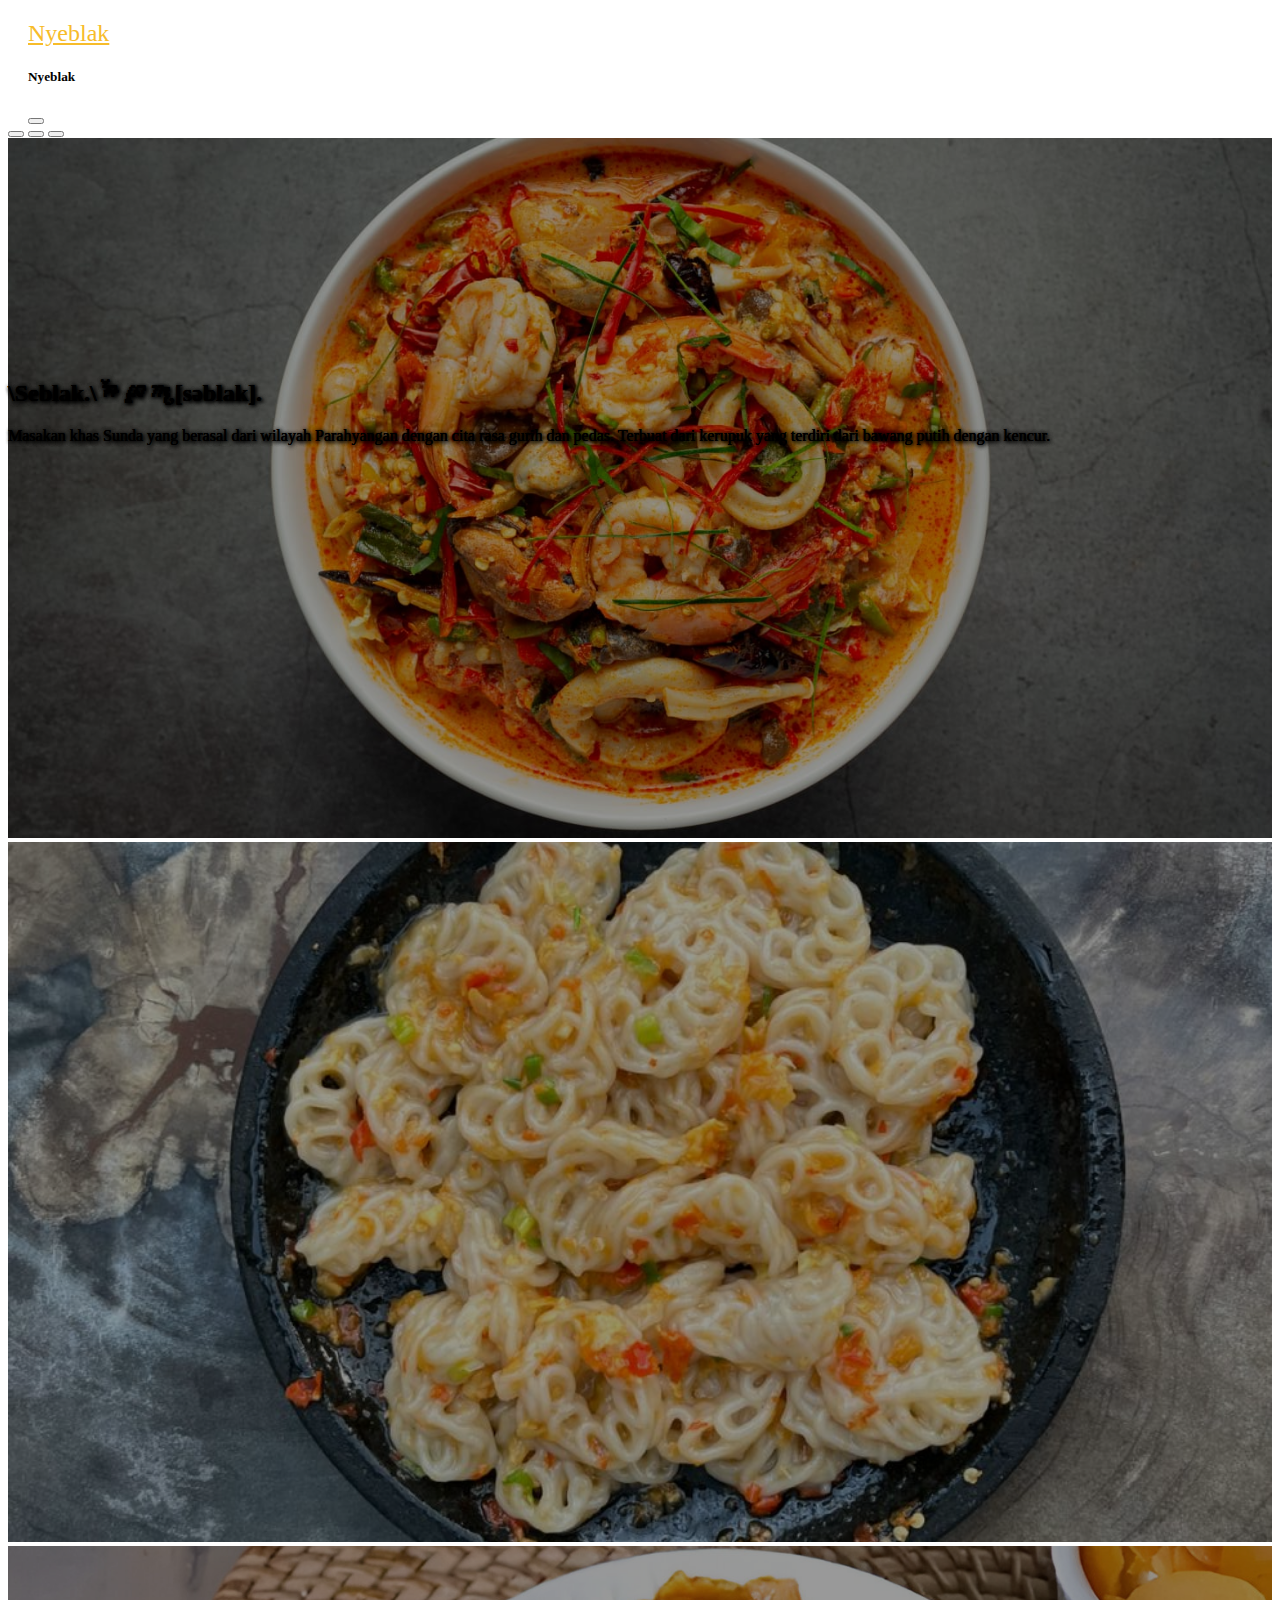
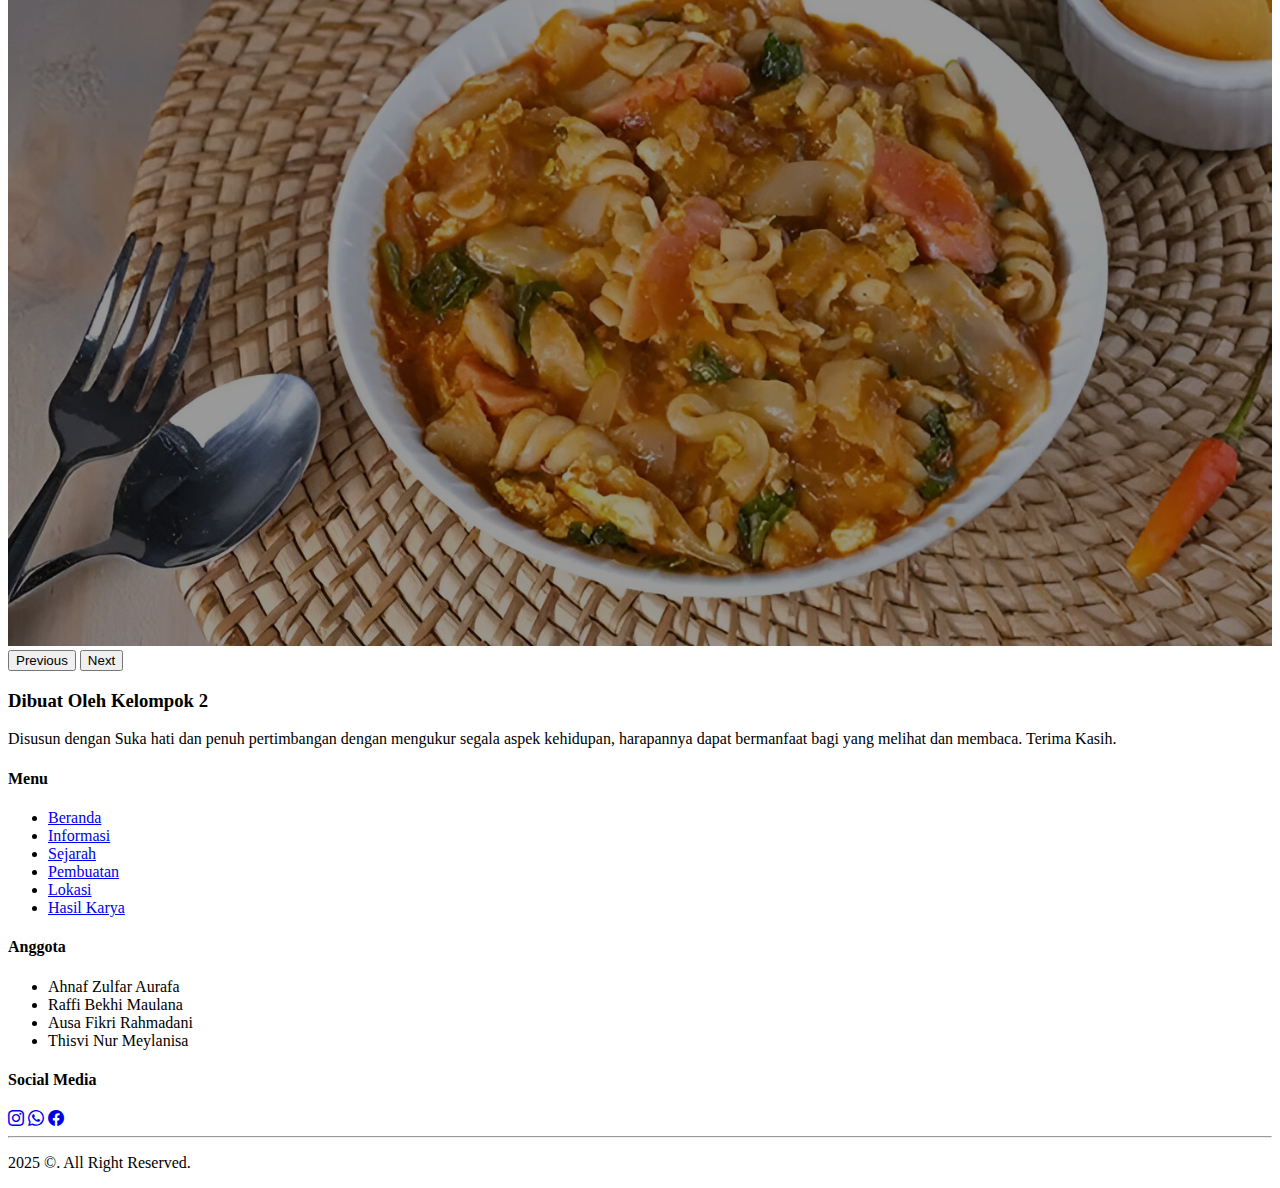
<file: index.html>
<!DOCTYPE html>
<html lang="en">
<head>
    <meta charset="UTF-8">
    <meta name="viewport" content="width=device-width, initial-scale=1.0">
    <title>Nyeblak - Beranda </title>

    <!-- Fonts -->


    <!-- Feather Icons -->
    <link rel="stylesheet" href="https://cdn.jsdelivr.net/npm/bootstrap-icons@1.13.1/font/bootstrap-icons.min.css">

    <!-- StyleSheet CSS -->
    <link href="https://cdn.jsdelivr.net/npm/bootstrap@5.3.8/dist/css/bootstrap.min.css" rel="stylesheet" integrity="sha384-sRIl4kxILFvY47J16cr9ZwB07vP4J8+LH7qKQnuqkuIAvNWLzeN8tE5YBujZqJLB" crossorigin="anonymous">
    <link href="/css/style.css" rel="stylesheet">

</head>
<body>

    <!-- Navigate Bar Start -->
    <nav class="navbar navbar-expand-lg fixed-top">
        <div class="container-fluid">
            <a class="navbar-brand me-auto" href="/">Nyeblak</a>
            <div class="offcanvas offcanvas-end" tabindex="-1" id="offcanvasNavbar" aria-labelledby="offcanvasNavbarLabel">
                <div class="offcanvas-header">
                    <h5 class="offcanvas-title" id="offcanvasNavbarLabel">Nyeblak</h5>
                    <button type="button" class="btn-close" data-bs-dismiss="offcanvas" aria-label="Close"></button>
                </div>
                <div class="offcanvas-body">
                    <ul class="navbar-nav justify-content-center flex-grow-1 pe-3">
                        <li class="nav-item" >
                            <a class="nav-link mx-lg-2 active" aria-current="page" href="/">Beranda</a>
                        </li>
                        <li class="nav-item">
                            <a class="nav-link mx-lg-2" href="/informasi/">Informasi</a>
                        </li>
                        <li class="nav-item">
                            <a class="nav-link mx-lg-2" href="/sejarah/">Sejarah</a>
                        </li>
                        <li class="nav-item">
                            <a class="nav-link mx-lg-2" href="/pembuatan/">Pembuatan</a>
                        </li>
                        <li class="nav-item">
                            <a class="nav-link mx-lg-2" href="/lokasi/">Lokasi</a>
                        </li>
                        <li class="nav-item">
                            <a class="nav-link mx-lg-2" href="/hasilkarya">Hasil Karya</a>
                        </li>
                    </ul>
                </div>
            </div>
            <a href="/" class="login-button">Login</a>
            <button class="navbar-toggler" type="button" data-bs-toggle="offcanvas" data-bs-target="#offcanvasNavbar" aria-controls="offcanvasNavbar" aria-label="Toggle navigation">
                <span class="navbar-toggler-icon"></span>
            </button>
        </div>
    </nav>
    <!-- Navigate Bar End -->

    <!-- Carousel Start -->
    <div id="carouselExampleSlidesOnly" class="carousel slide" data-bs-ride="carousel">
        <div id="carouselExampleDark" class="carousel carousel-light slide">
            <div class="carousel-indicators">
                <button type="button" data-bs-target="#carouselExampleDark" data-bs-slide-to="0" class="active" aria-current="true" aria-label="Slide 1"></button>
                <button type="button" data-bs-target="#carouselExampleDark" data-bs-slide-to="1" aria-label="Slide 2"></button>
                <button type="button" data-bs-target="#carouselExampleDark" data-bs-slide-to="2" aria-label="Slide 3"></button>
            </div>
            <div class="carousel-inner">
                <div class="carousel-item active" data-bs-interval="10000">
                    <img src="/img/seblakudang.jpeg" class="img-fixed" alt="...">
                    <div class="carousel-caption ">
                        <h2 class="text-carou">\Seblak.\ᮞᮨᮘᮣᮊ᮪,[səblak].</h2>
                        <p class="text-carou">Masakan khas Sunda yang berasal dari wilayah Parahyangan dengan cita rasa gurih dan pedas. Terbuat dari kerupuk yang terdiri dari bawang putih dengan kencur.</p>
                    </div>
                </div>
                <div class="carousel-item" data-bs-interval="2000">
                    <img src="img/seblakrafael.jpeg" class="img-fixed" alt="...">
                        <div class="carousel-caption d-none d-md-block">
                            <h2 class="text-carou">\Seblak.\ᮞᮨᮘᮣᮊ᮪,[səblak].</h2>
                            <p class="text-carou">Masakan khas Sunda yang berasal dari wilayah Parahyangan dengan cita rasa gurih dan pedas. Terbuat dari kerupuk yang terdiri dari bawang putih dengan kencur.</p>
                        </div>
                </div>
                <div class="carousel-item">
                    <img src="/img/seblakslid3.jpg" class="img-fixed" alt="...">
                        <div class="carousel-caption d-none d-md-block">
                            <h2 class="text-carou">\Seblak.\ᮞᮨᮘᮣᮊ᮪,[səblak].</h2>
                            <p class="text-carou">Masakan khas Sunda yang berasal dari wilayah Parahyangan dengan cita rasa gurih dan pedas. Terbuat dari kerupuk yang terdiri dari bawang putih dengan kencur.</p>
                        </div>
                </div>
            </div>
        <button class="carousel-control-prev" type="button" data-bs-target="#carouselExampleDark" data-bs-slide="prev">
            <span class="carousel-control-prev-icon" aria-hidden="true"></span>
            <span class="visually-hidden">Previous</span>
        </button>
        <button class="carousel-control-next" type="button" data-bs-target="#carouselExampleDark" data-bs-slide="next">
            <span class="carousel-control-next-icon" aria-hidden="true"></span>
            <span class="visually-hidden">Next</span>
        </button>
    </div>
    <!-- Carousel End -->


    <!-- FOOTER Start -->
    <footer class="bg-dark text-light py-4">
        <div class="container px-4">
            <div class="row"> 
                <div class="col col-lg-5">
                    <h3>Dibuat Oleh Kelompok 2</h3>
                    <p>Disusun dengan Suka hati dan penuh pertimbangan dengan mengukur segala aspek kehidupan, harapannya dapat bermanfaat bagi yang melihat dan membaca. Terima Kasih. </p>
                    
                </div>
                <div class="col col-lg-2">
                    <h4>Menu</h4>
                    <ul class="list-unstyled">
                        <li><a href="/" class="text-decoration-none text-light" >Beranda</a></li>
                        <li><a href="/informasi/" class="text-decoration-none text-light"> Informasi</a></li>
                        <li><a href="/sejarah/" class="text-decoration-none text-light">Sejarah</a></li>
                        <li><a href="/pembuatan/" class="text-decoration-none text-light">Pembuatan</a></li>
                        <li><a href="/lokasi/" class="text-decoration-none text-light">Lokasi</a></li>
                        <li><a href="/hasilkarya/" class="text-decoration-none text-light">Hasil Karya</a></li>
                    </ul>
                </div>
                <div class="col col-lg-2">
                    <h4>Anggota</h4>
                    <ul class="list-unstyled">
                        <li class="text-decoration-none text-light"> Ahnaf Zulfar Aurafa</li>
                        <li class="text-decoration-none text-light"> Raffi Bekhi Maulana</li>
                        <li class="text-decoration-none text-light"> Ausa Fikri Rahmadani</li>
                        <li class="text-decoration-none text-light"> Thisvi Nur Meylanisa</li>
                    </ul>
                </div>
                <!-- <div class="col"></div> -->
                <div class="col col-lg-3 text-lg-end">
                    <h4>Social Media</h4>
                    <div>
                        <a href="#" class="text-decoration-none text-light "><i class="bi bi-instagram fs-3 me-3"></i></a>
                        <a href="#" class="text-decoration-none text-light "><i class="bi bi-whatsapp fs-3 me-3"></i></a>
                        <a href="#" class="text-decoration-none text-light "><i class="bi bi-facebook fs-3 me-3"></i></a>
                    </div>
                </div>
            </div>
            <hr>
            <div class="d-flex justify-conten-right">
                <p>2025 &copy;. All Right Reserved. </p>
            </div>
        </div> 
    </footer>
    <!-- FOOTER End -->


    <!-- feather Icons -->
    <script> feather.replace() </script>

    <!-- Boostrap -->
    <script src="https://cdn.jsdelivr.net/npm/bootstrap@5.3.8/dist/js/bootstrap.bundle.min.js" integrity="sha384-FKyoEForCGlyvwx9Hj09JcYn3nv7wiPVlz7YYwJrWVcXK/BmnVDxM+D2scQbITxI" crossorigin="anonymous"></script>

</body>
</html>
</file>
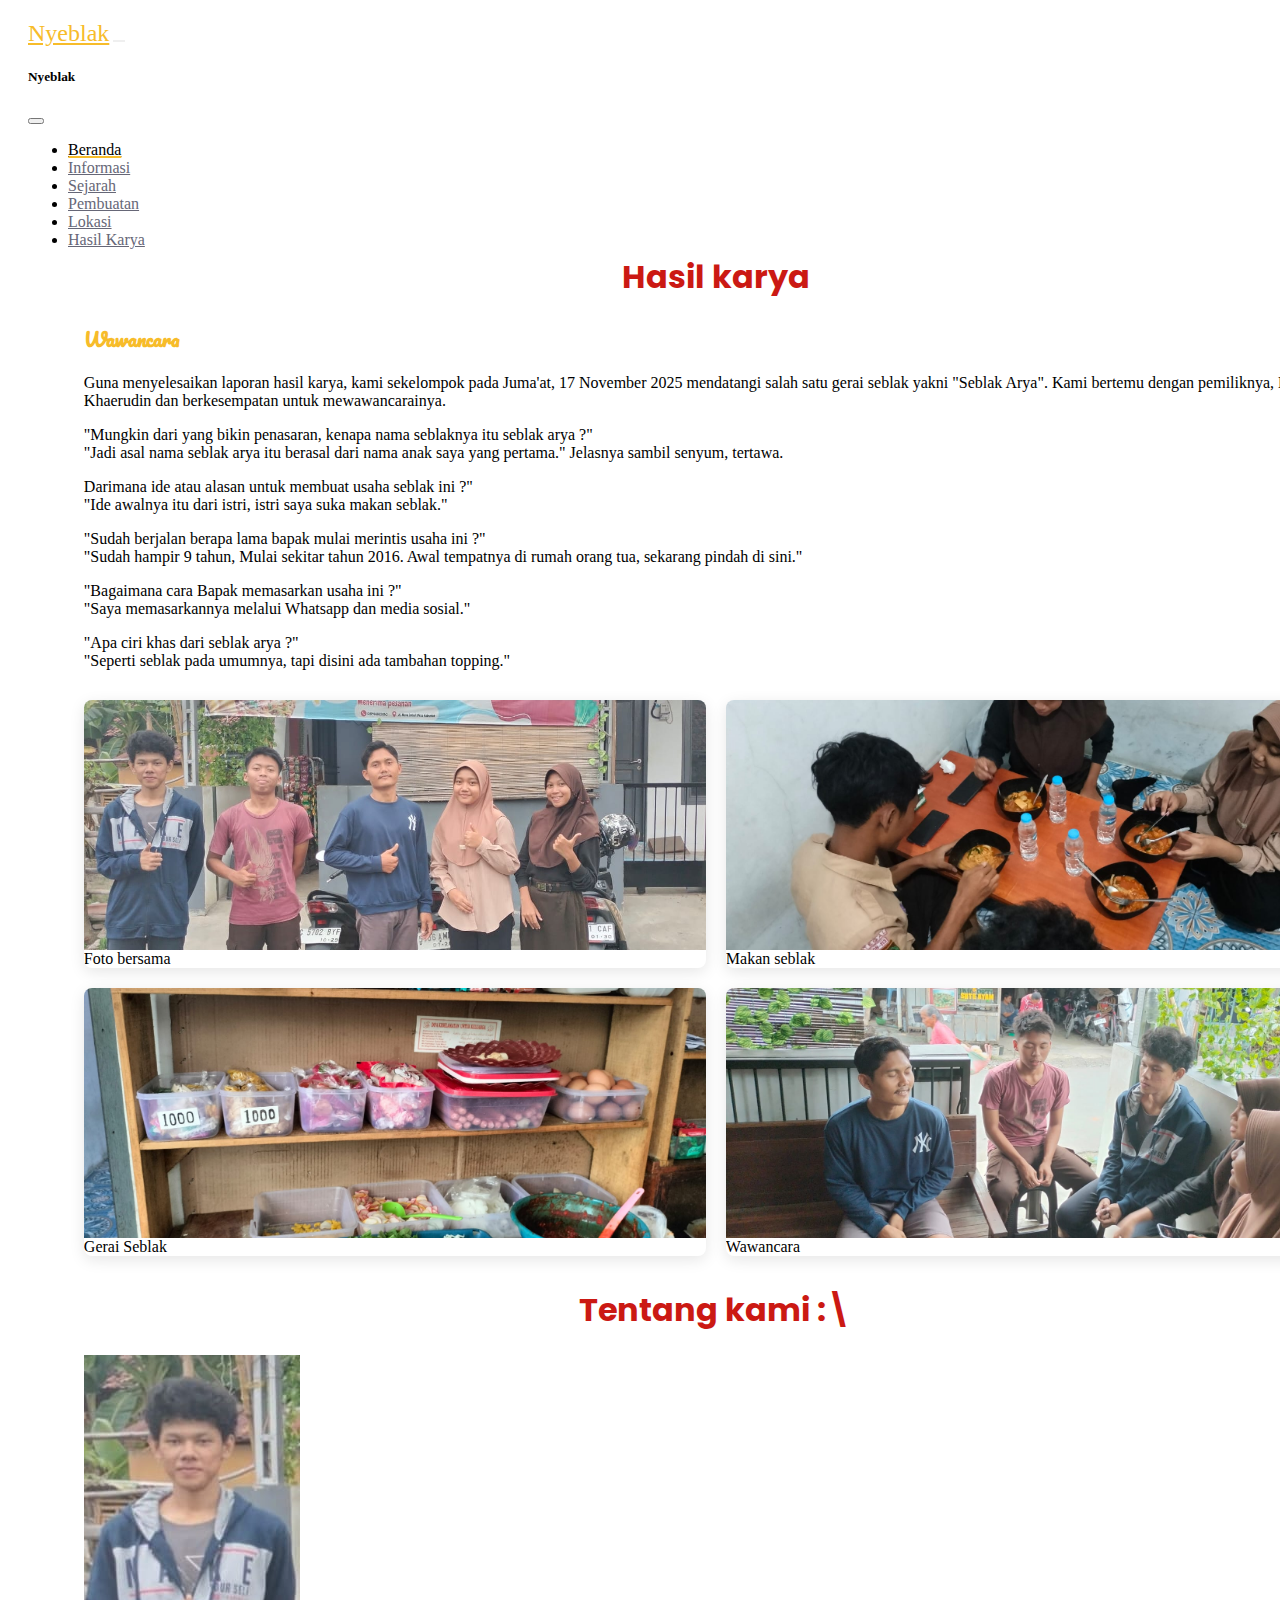
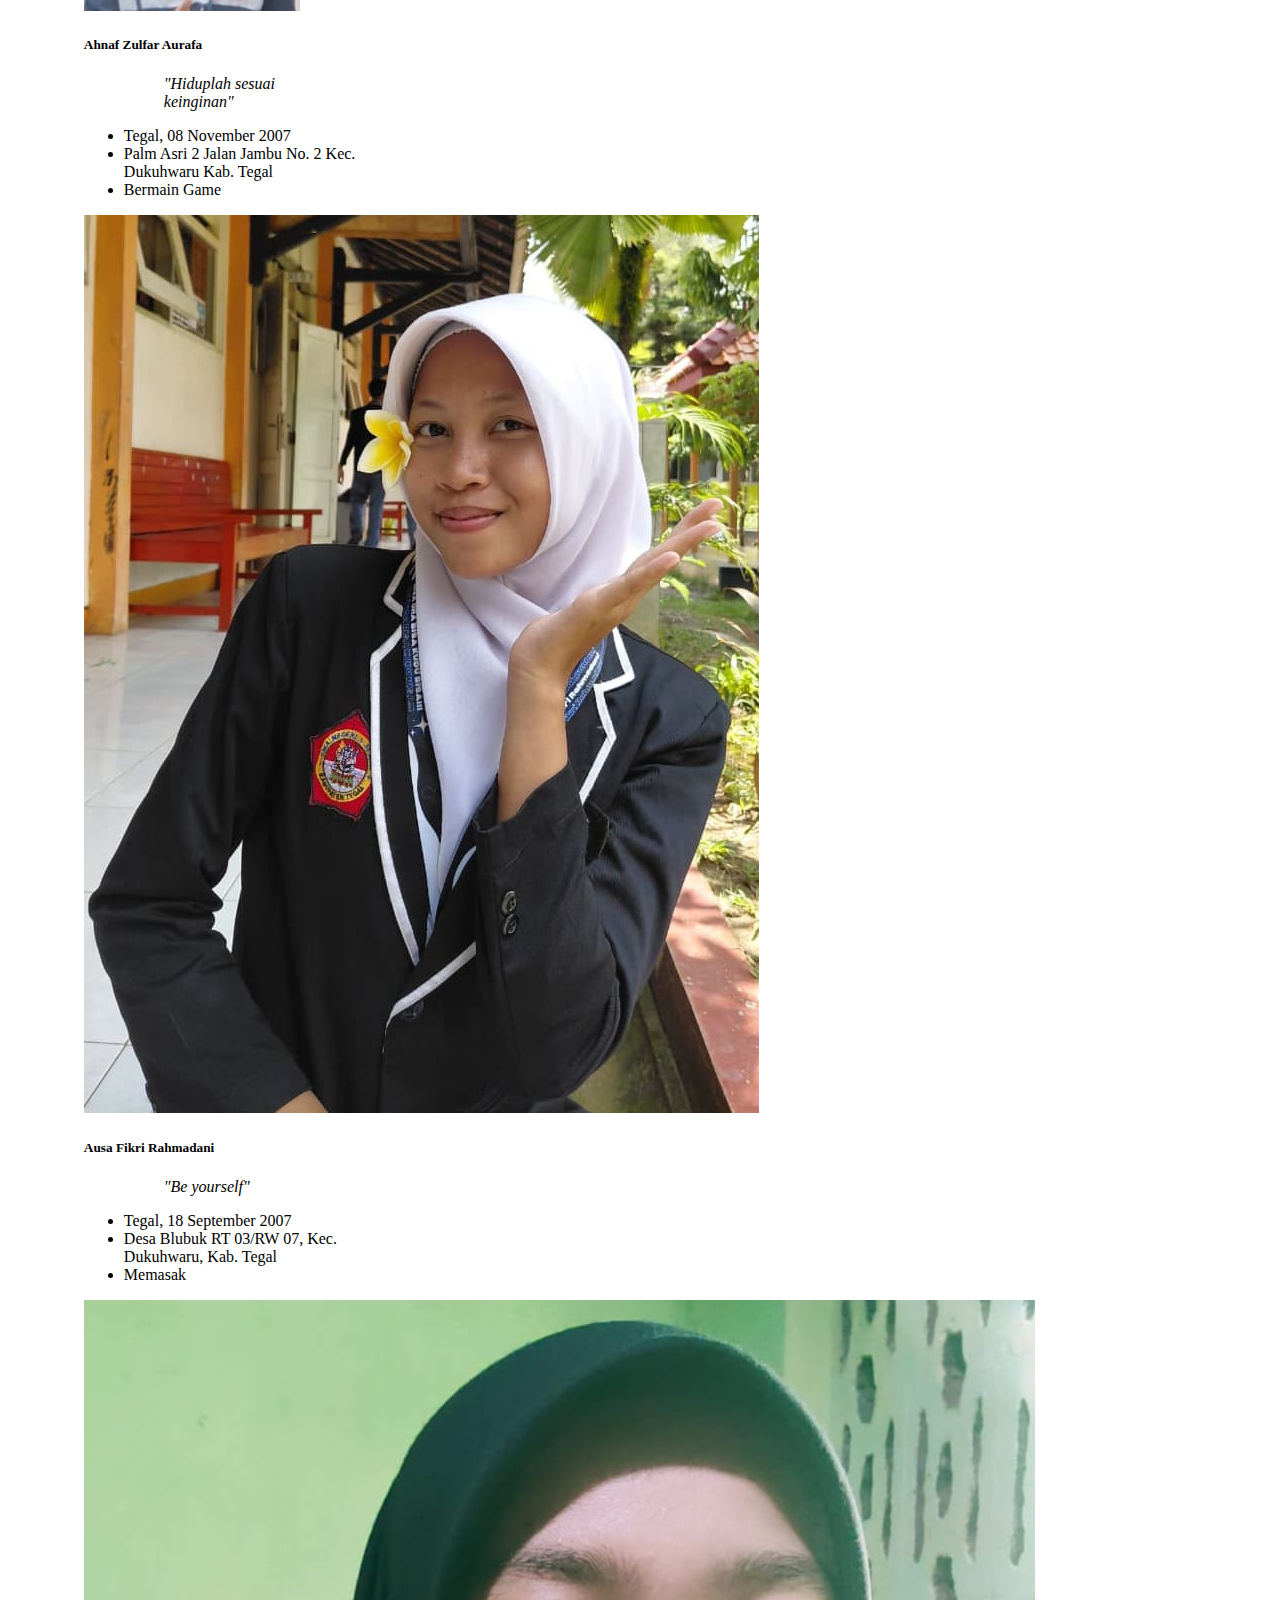
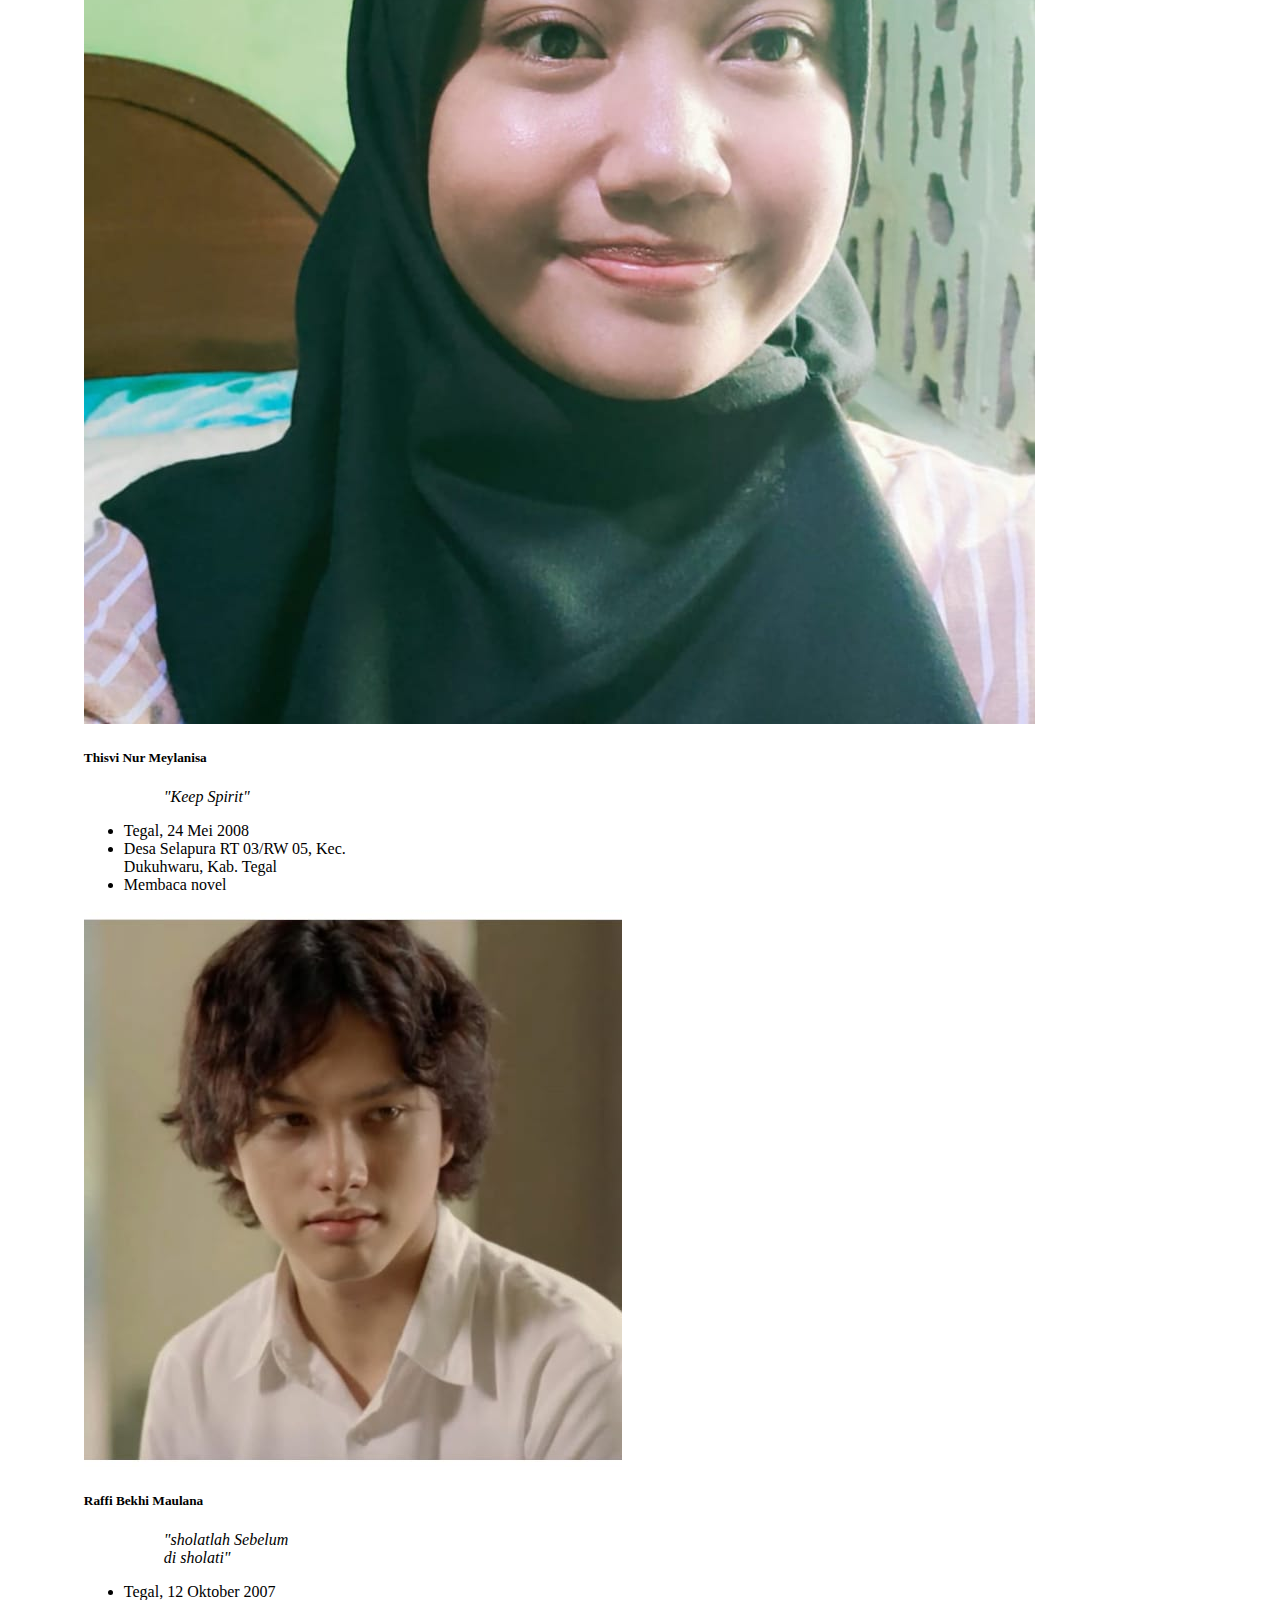
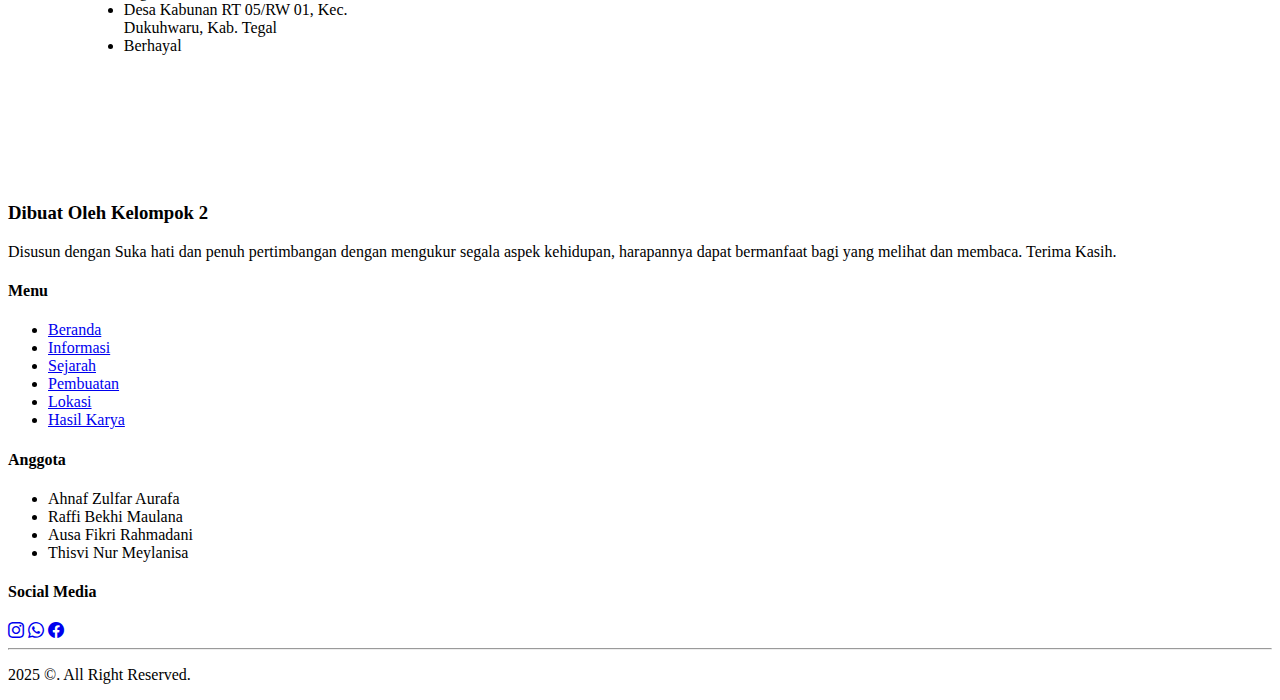
<file: hasilkarya/index.html>
<!DOCTYPE html>
<html lang="en">

<head>
    <meta charset="UTF-8">
    <meta name="viewport" content="width=device-width, initial-scale=1.0">
    <title>Hasil Karya - Nyeblak </title>

    <!-- Fonts -->
    <link rel="preconnect" href="https://fonts.googleapis.com" />
    <link rel="preconnect" href="https://fonts.gstatic.com" crossorigin />
    <link
        href="https://fonts.googleapis.com/css2?family=Poppins:ital,wght@0,100;0,200;0,300;0,400;0,500;0,600;0,700;0,800;0,900;1,100;1,200;1,300;1,400;1,500;1,600;1,700;1,800;1,900&display=swap"
        rel="stylesheet">
    <link href="https://fonts.googleapis.com/css2?family=Pacifico&display=swap" rel="stylesheet">

    <!-- Feather Icons -->
    <link rel="stylesheet" href="https://cdn.jsdelivr.net/npm/bootstrap-icons@1.13.1/font/bootstrap-icons.min.css">

    <!-- StyleSheet CSS -->
    <link href="https://cdn.jsdelivr.net/npm/bootstrap@5.3.8/dist/css/bootstrap.min.css" rel="stylesheet"
        integrity="sha384-sRIl4kxILFvY47J16cr9ZwB07vP4J8+LH7qKQnuqkuIAvNWLzeN8tE5YBujZqJLB" crossorigin="anonymous">
    <link rel="stylesheet" href="/css/style.css">

</head>

<body>
    <!-- Navigate Bar Start -->
    <nav class="navbar navbar-expand-lg fixed-top text-light">
        <div class="container-fluid">
            <a class="navbar-brand me-auto" href="/">Nyeblak</a>
            <button class="navbar-toggler" type="button" data-bs-toggle="offcanvas" data-bs-target="#offcanvasNavbar"
                aria-controls="offcanvasNavbar" aria-label="Toggle navigation">
                <span class="navbar-toggler-icon"></span>
            </button>
            <div class="offcanvas offcanvas-end" tabindex="-1" id="offcanvasNavbar"
                aria-labelledby="offcanvasNavbarLabel">
                <div class="offcanvas-header">
                    <h5 class="offcanvas-title" id="offcanvasNavbarLabel">Nyeblak</h5>
                    <button type="button" class="btn-close" data-bs-dismiss="offcanvas" aria-label="Close"></button>
                </div>
                <div class="offcanvas-body">
                    <ul class="navbar-nav justify-content-center flex-grow-1 pe-3">
                        <li class="nav-item">
                            <a class="nav-link mx-lg-2 active" aria-current="page" href="/">Beranda</a>
                        </li>
                        <li class="nav-item">
                            <a class="nav-link mx-lg-2" href="/informasi/">Informasi</a>
                        </li>
                        <li class="nav-item">
                            <a class="nav-link mx-lg-2" href="/sejarah/">Sejarah</a>
                        </li>
                        <li class="nav-item">
                            <a class="nav-link mx-lg-2" href="/pembuatan/">Pembuatan</a>
                        </li>
                        <li class="nav-item">
                            <a class="nav-link mx-lg-2" href="/lokasi/">Lokasi</a>
                        </li>
                        <li class="nav-item">
                            <a class="nav-link mx-lg-2" href="/hasilkarya">Hasil Karya</a>
                        </li>
                    </ul>
                </div>
            </div>
        </div>
    </nav>
    <!-- Navigate Bar End -->

    <!-- Section Start -->
    <section class="hero-section">
        <article>
            <div class="container-fluid d-md-block ">
                <div class="row d-flex mx-auto px-4">
                    <h1> Hasil karya </h1>
                    <h3 class="text-align-left">Wawancara</h3>
                    <p class="fs-5">Guna menyelesaikan laporan hasil karya, kami sekelompok pada Juma'at, 17 November
                        2025
                        mendatangi salah satu gerai
                        seblak yakni "Seblak Arya". Kami bertemu dengan pemiliknya, Bapak Khaerudin dan berkesempatan
                        untuk
                        mewawancarainya.</p>
                    <p class="fs-5">
                        <dt>"Mungkin dari yang bikin penasaran, kenapa nama seblaknya itu seblak arya ?"</dt>"Jadi asal
                        nama
                        seblak arya itu berasal dari nama anak saya yang pertama." Jelasnya sambil senyum, tertawa.
                    </p>
                    <p class="fs-5">
                        <dt>Darimana ide atau alasan untuk membuat usaha seblak ini ?"</dt>"Ide awalnya itu dari istri,
                        istri saya suka makan seblak."
                    </p>
                    <p class="fs-5">
                        <dt>"Sudah berjalan berapa lama bapak mulai merintis usaha ini ?"</dt>"Sudah hampir 9 tahun,
                        Mulai
                        sekitar tahun 2016. Awal tempatnya di rumah orang tua, sekarang pindah di sini."
                    </p>
                    <p class="fs-5">
                        <dt>"Bagaimana cara Bapak memasarkan usaha ini ?"</dt>"Saya memasarkannya melalui Whatsapp dan
                        media
                        sosial."
                    </p>
                    <p class="fs-5">
                        <dt>"Apa ciri khas dari seblak arya ?"</dt>"Seperti seblak pada umumnya, tapi disini ada
                        tambahan topping."
                    </p>
                </div>
                <div class="image-gallery">
                    <div class="gallery-item">
                        <img src="/img/fotobersama.jpeg" alt="Galeri 1">
                        <div class="gallery-caption">Foto bersama</div>
                    </div>
                    <div class="gallery-item">
                        <img src="/img/mencoba.jpeg" alt="Galeri 2">
                        <div class="gallery-caption">Makan seblak</div>
                    </div>
                    <div class="gallery-item">
                        <img src="/img/geraiseblak.jpeg" alt="Galeri 2">
                        <div class="gallery-caption">Gerai Seblak</div>
                    </div>
                    <div class="gallery-item">
                        <img src="/img/wawancara.jpeg" alt="Galeri 2">
                        <div class="gallery-caption">Wawancara</div>
                    </div>
                </div>
                <h1> Tentang kami :\</h1>
                <div class="row d-flex">
                    <div class="card" style="width: 18rem;">
                        <img src="/img/zulfar.jpeg" class="card-img-top" alt="...">
                        <div class="card-body">
                            <h5 class="card-title">Ahnaf Zulfar Aurafa</h5>
                            <figure>
                                <blockquote class="blockquote">
                                    <p><em>"Hiduplah sesuai keinginan"</em></p>
                                </blockquote>
                            </figure>
                        </div>
                        <ul class="list-group list-group-flush">
                            <li class="list-group-item">Tegal, 08 November 2007</li>
                            <li class="list-group-item">Palm Asri 2 Jalan Jambu No. 2 Kec. Dukuhwaru Kab. Tegal</li>
                            <li class="list-group-item">Bermain Game</li>
                        </ul>
                    </div>
                    <div class="card" style="width: 18rem;">
                        <img src="/img/ausafr.jpeg" class="card-img-top" alt="...">
                        <div class="card-body">
                            <h5 class="card-title">Ausa Fikri Rahmadani</h5>
                            <figure>
                                <blockquote class="blockquote">
                                    <p><em>"Be yourself"</em></p>
                                </blockquote>
                            </figure>
                        </div>
                        <ul class="list-group list-group-flush">
                            <li class="list-group-item"> Tegal, 18 September 2007</li>
                            <li class="list-group-item">Desa Blubuk RT 03/RW 07, Kec. Dukuhwaru, Kab. Tegal</li>
                            <li class="list-group-item">Memasak</li>
                        </ul>
                    </div>
                    <div class="card" style="width: 18rem;">
                        <img src="/img/thisvinm.jpeg" class="card-img-top" alt="...">
                        <div class="card-body">
                            <h5 class="card-title">Thisvi Nur Meylanisa</h5>
                            <p class="card-text">
                            <figure>
                                <blockquote class="blockquote">
                                    <p><em>"Keep Spirit"</em></p>
                                </blockquote>
                            </figure>
                            </p>
                        </div>
                        <ul class="list-group list-group-flush">
                            <li class="list-group-item">Tegal, 24 Mei 2008</li>
                            <li class="list-group-item">Desa Selapura RT 03/RW 05, Kec. Dukuhwaru, Kab. Tegal</li>
                            <li class="list-group-item">Membaca novel</li>
                        </ul>
                    </div>
                    <div class="card" style="width: 18rem;">
                        <img src="/img/raffi.jpeg" class="card-img-top" alt="...">
                        <div class="card-body">
                            <h5 class="card-title">Raffi Bekhi Maulana</h5>
                            <figure>
                                <blockquote class="blockquote">
                                    <p><em>"sholatlah Sebelum di sholati"</em></p>
                                </blockquote>
                            </figure>
                        </div>
                        <ul class="list-group list-group-flush">
                            <li class="list-group-item">Tegal, 12 Oktober 2007</li>
                            <li class="list-group-item">Desa Kabunan RT 05/RW 01, Kec. Dukuhwaru, Kab. Tegal</li>
                            <li class="list-group-item">Berhayal</li>
                        </ul>
                    </div>
                </div>

            </div>
        </article>
    </section>
    <!-- Section End -->

    <!-- FOOTER Start -->
    <footer class="bg-dark text-light py-4">
        <div class="container px-4">
            <div class="row">
                <div class="col col-lg-5">
                    <h3>Dibuat Oleh Kelompok 2</h3>
                    <p>Disusun dengan Suka hati dan penuh pertimbangan dengan mengukur segala aspek kehidupan,
                        harapannya dapat bermanfaat bagi yang melihat dan membaca. Terima Kasih. </p>

                </div>
                <div class="col col-lg-2">
                    <h4>Menu</h4>
                    <ul class="list-unstyled">
                        <li><a href="/" class="text-decoration-none text-light">Beranda</a></li>
                        <li><a href="/informasi/" class="text-decoration-none text-light"> Informasi</a></li>
                        <li><a href="/sejarah/" class="text-decoration-none text-light">Sejarah</a></li>
                        <li><a href="/pembuatan/" class="text-decoration-none text-light">Pembuatan</a></li>
                        <li><a href="/lokasi/" class="text-decoration-none text-light">Lokasi</a></li>
                        <li><a href="/hasilkarya/" class="text-decoration-none text-light">Hasil Karya</a></li>
                    </ul>
                </div>
                <div class="col col-lg-2">
                    <h4>Anggota</h4>
                    <ul class="list-unstyled">
                        <li class="text-decoration-none text-light"> Ahnaf Zulfar Aurafa</li>
                        <li class="text-decoration-none text-light"> Raffi Bekhi Maulana</li>
                        <li class="text-decoration-none text-light"> Ausa Fikri Rahmadani</li>
                        <li class="text-decoration-none text-light"> Thisvi Nur Meylanisa</li>
                    </ul>
                </div>
                <!-- <div class="col"></div> -->
                <div class="col col-lg-3 text-lg-end">
                    <h4>Social Media</h4>
                    <div>
                        <a href="#" class="text-decoration-none text-light "><i
                                class="bi bi-instagram fs-3 me-3"></i></a>
                        <a href="#" class="text-decoration-none text-light "><i
                                class="bi bi-whatsapp fs-3 me-3"></i></a>
                        <a href="#" class="text-decoration-none text-light "><i
                                class="bi bi-facebook fs-3 me-3"></i></a>
                    </div>
                </div>
            </div>
            <hr>
            <div class="d-flex justify-conten-right">
                <p>2025 &copy;. All Right Reserved. </p>
            </div>
        </div>
    </footer>
    <!-- FOOTER End -->

    <!-- feather Css -->
    <script>
        feather.replace()
    </script>
    <!-- Boostrap -->
    <script src="https://cdn.jsdelivr.net/npm/bootstrap@5.3.8/dist/js/bootstrap.bundle.min.js"
        integrity="sha384-FKyoEForCGlyvwx9Hj09JcYn3nv7wiPVlz7YYwJrWVcXK/BmnVDxM+D2scQbITxI"
        crossorigin="anonymous"></script>

</body>

</html>
</file>
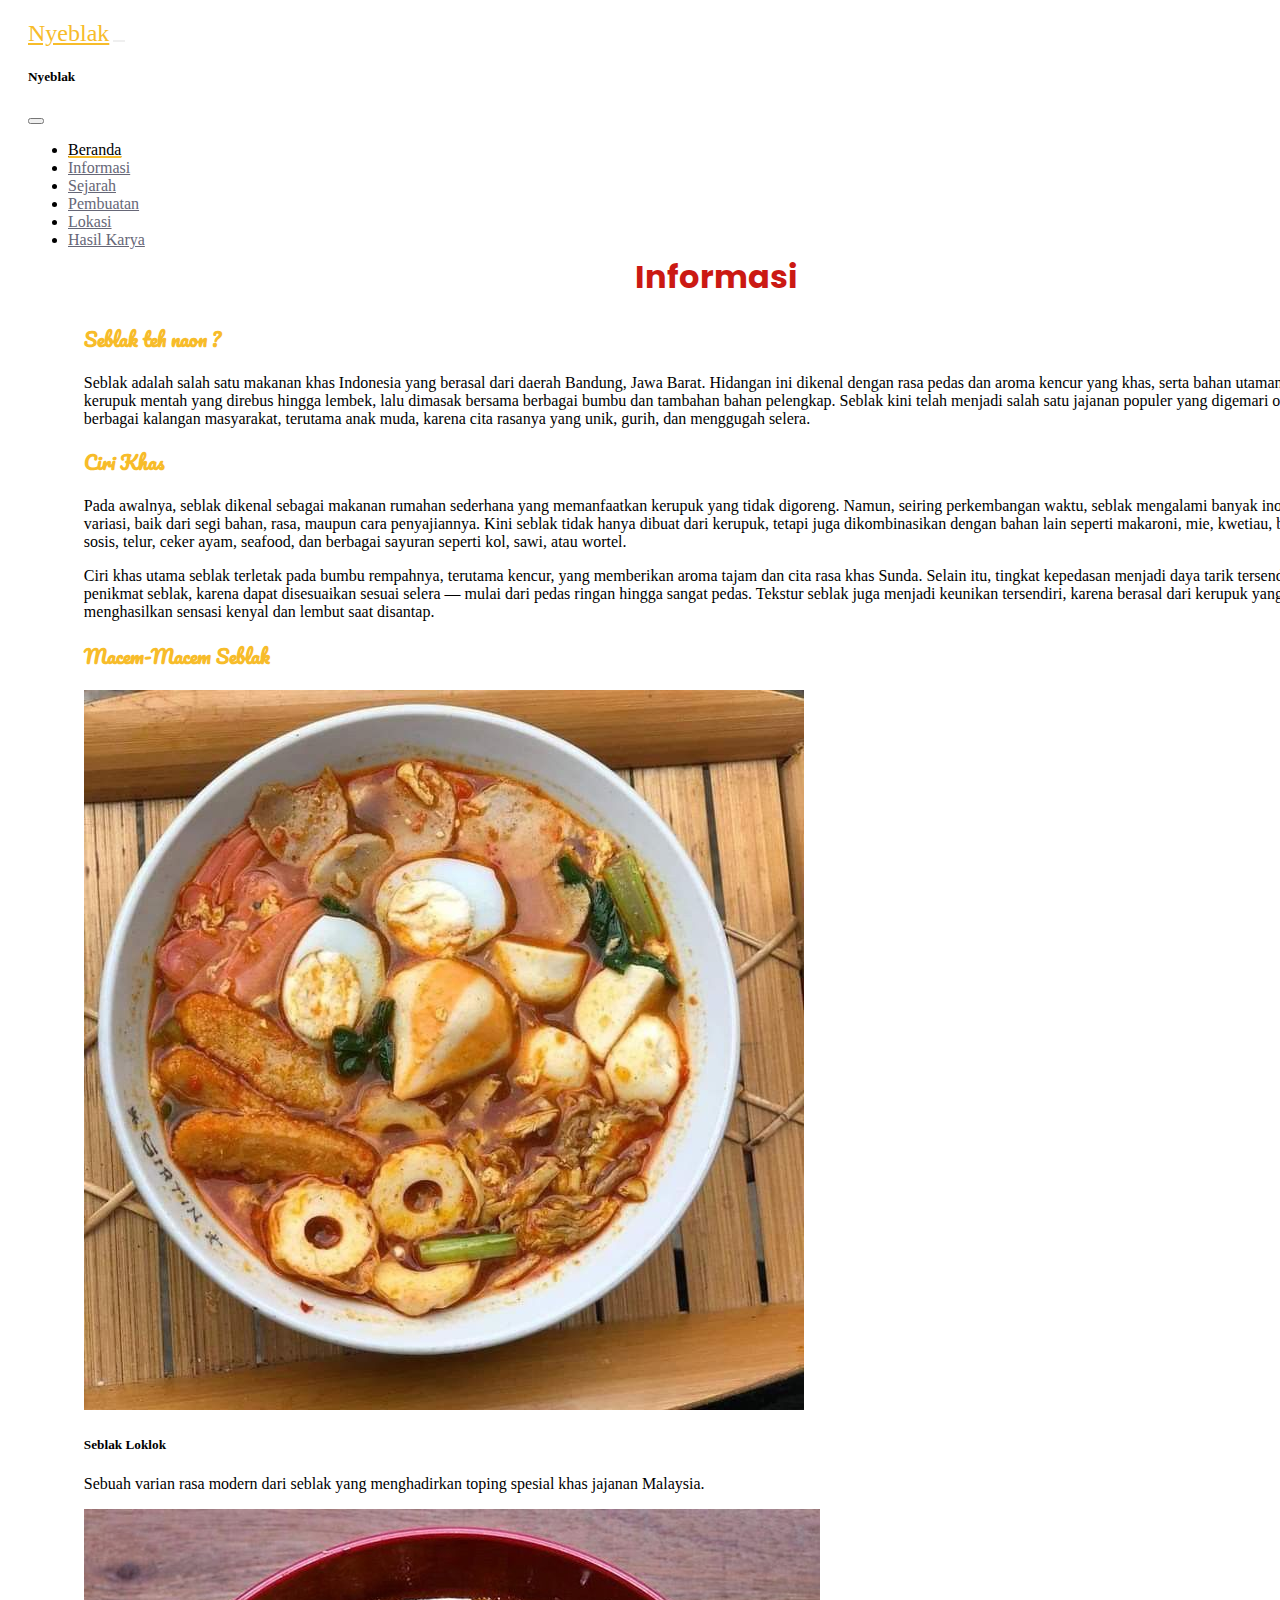
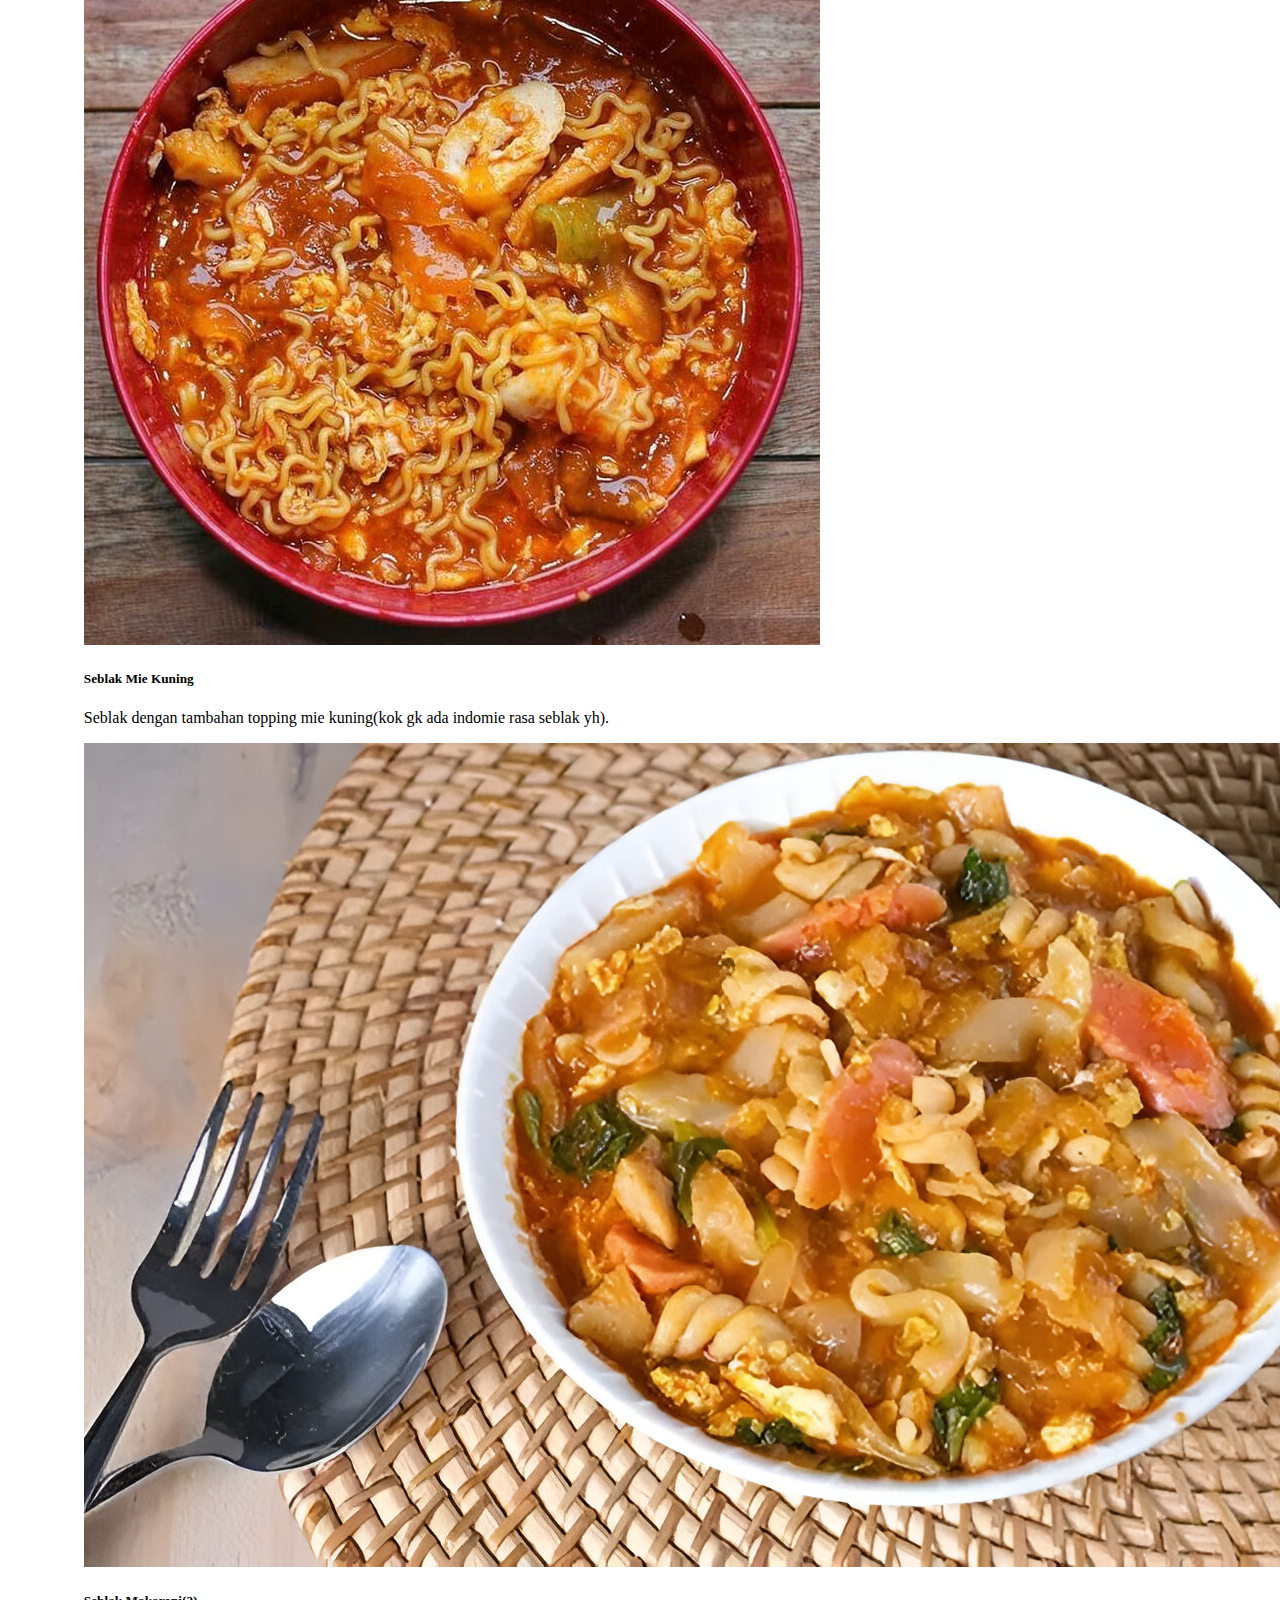
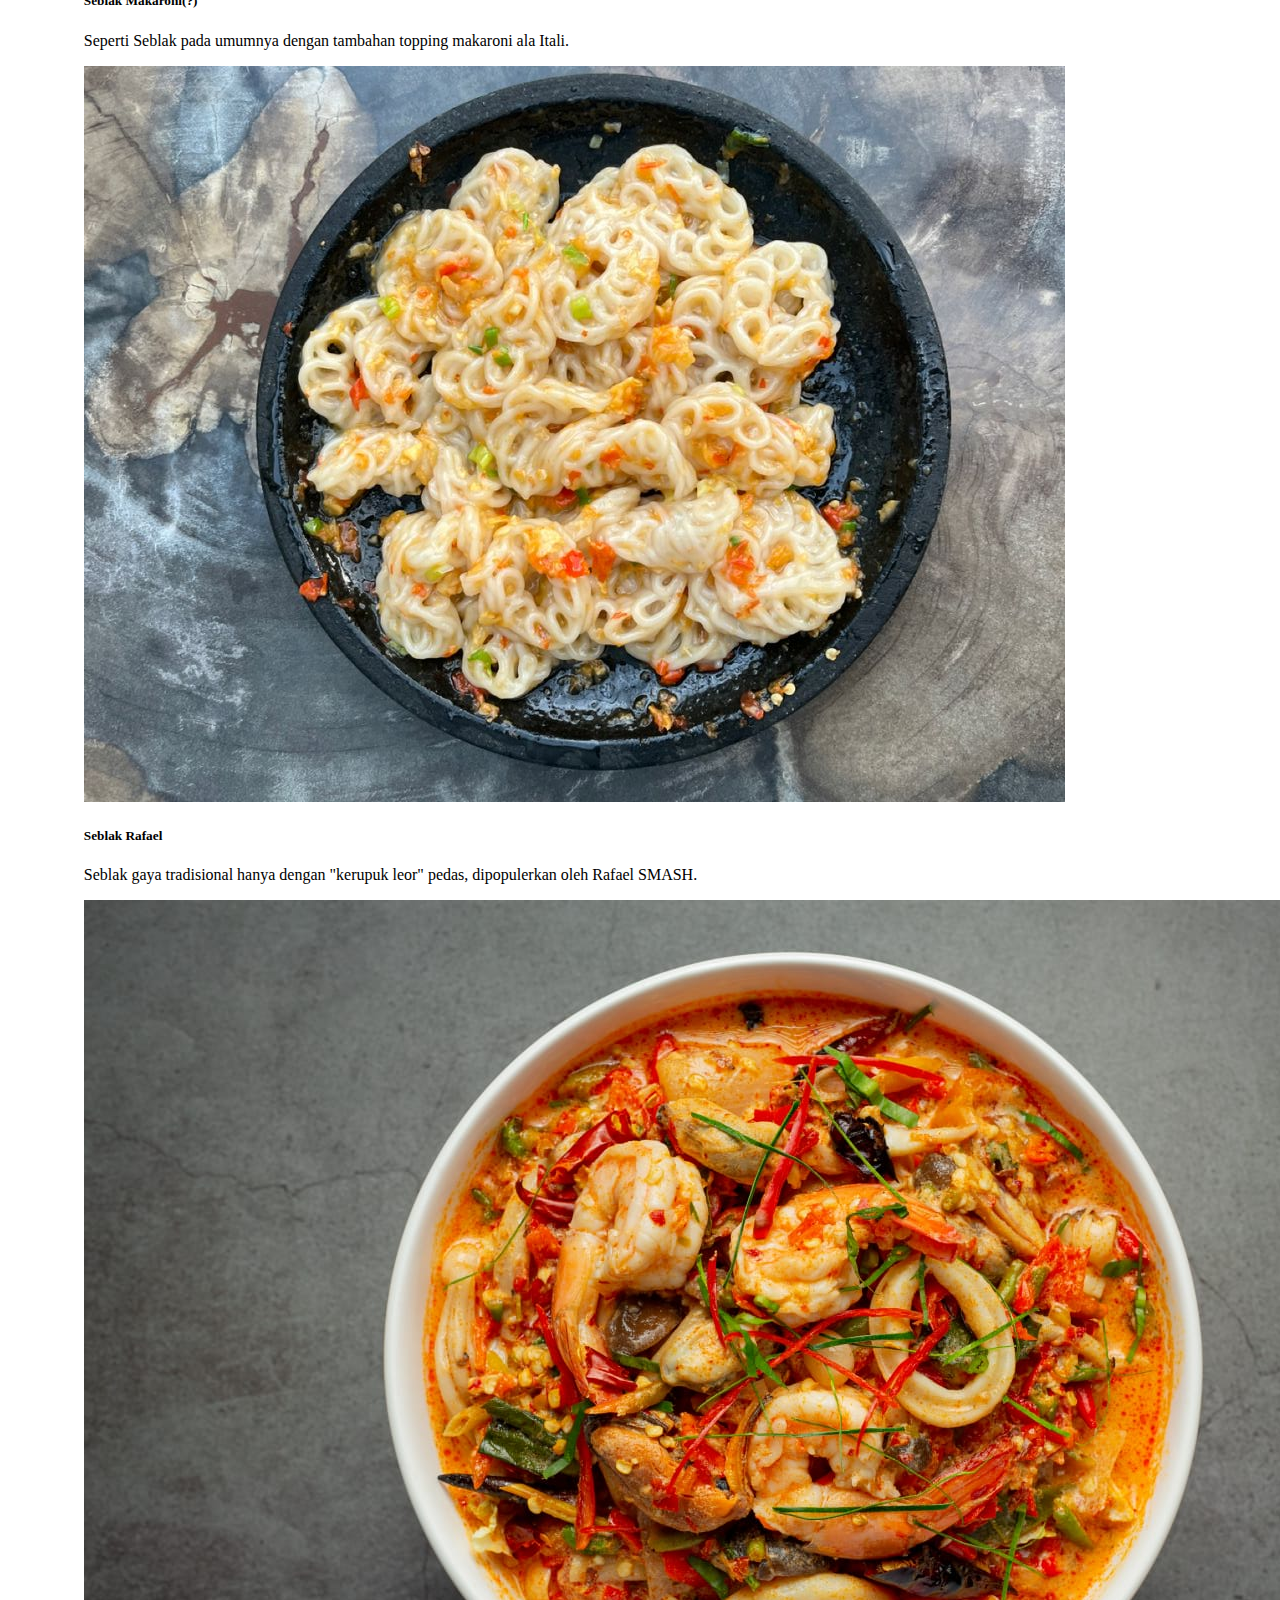
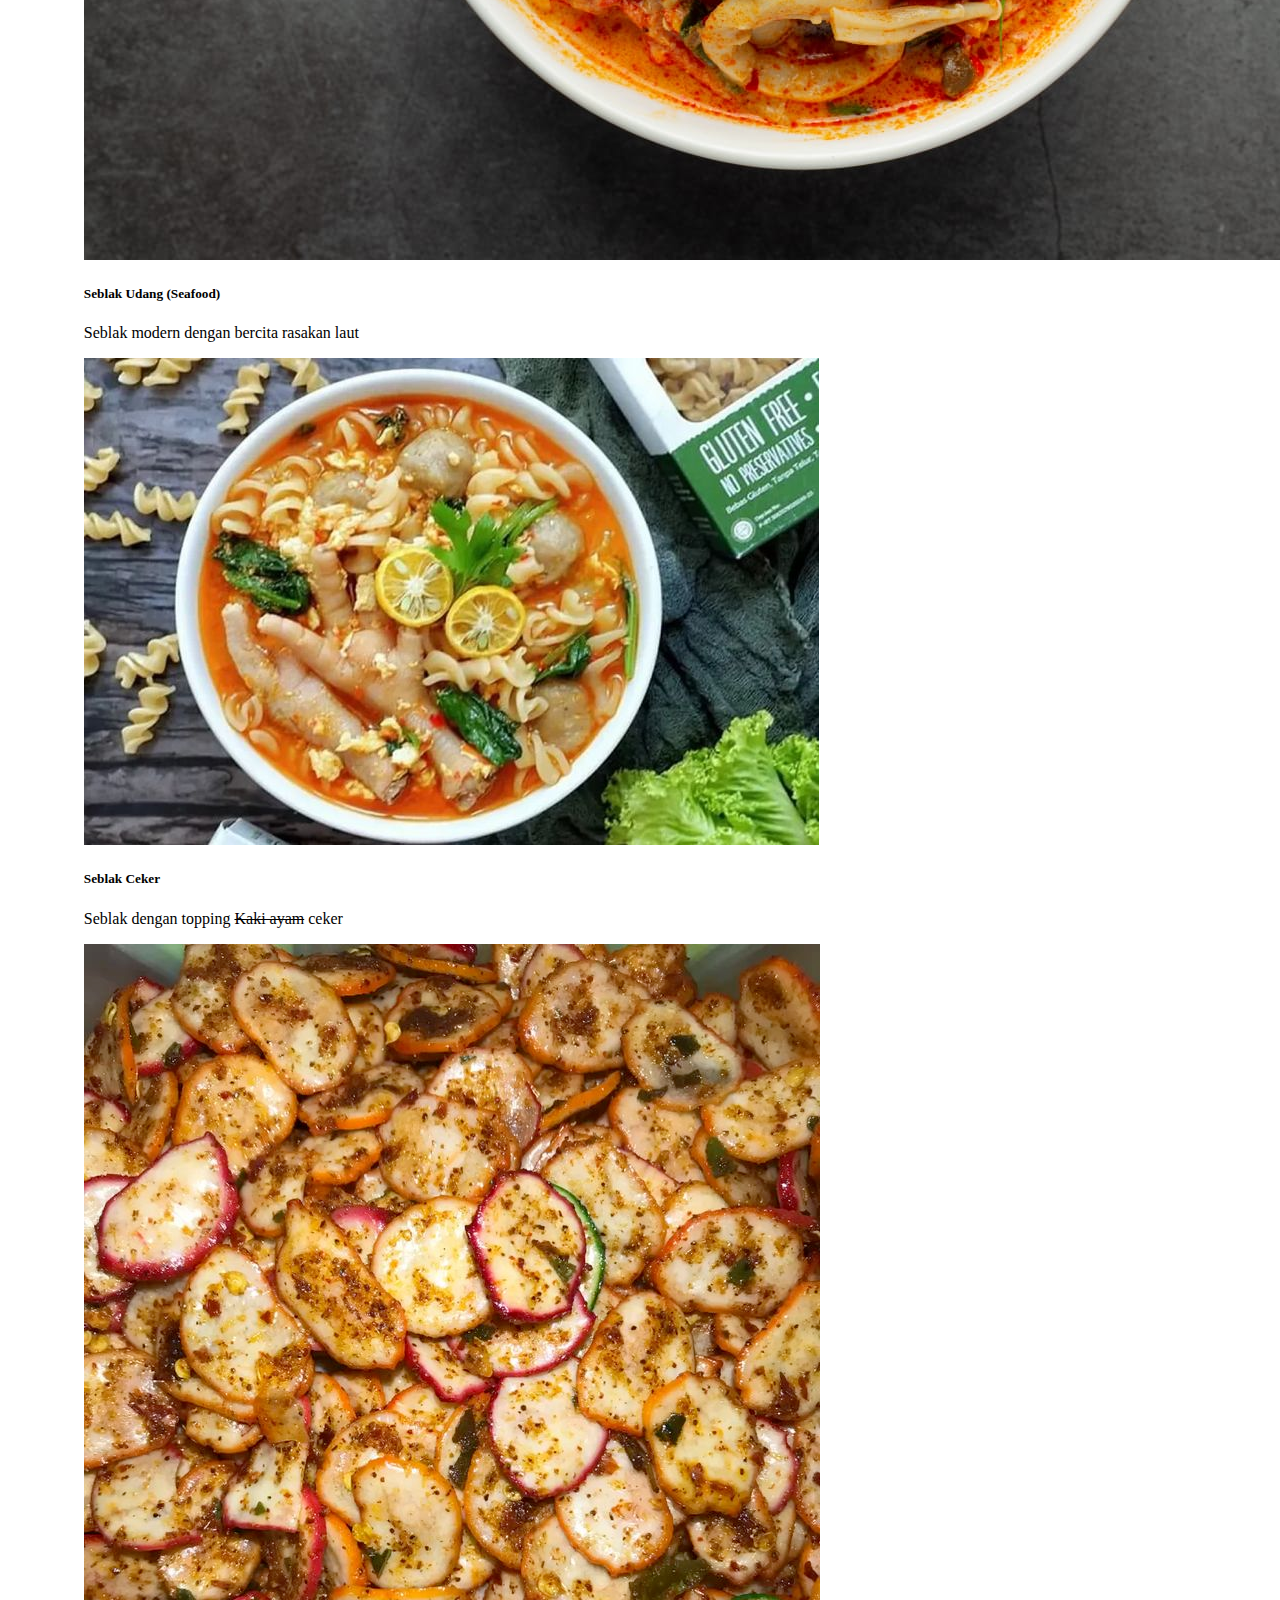
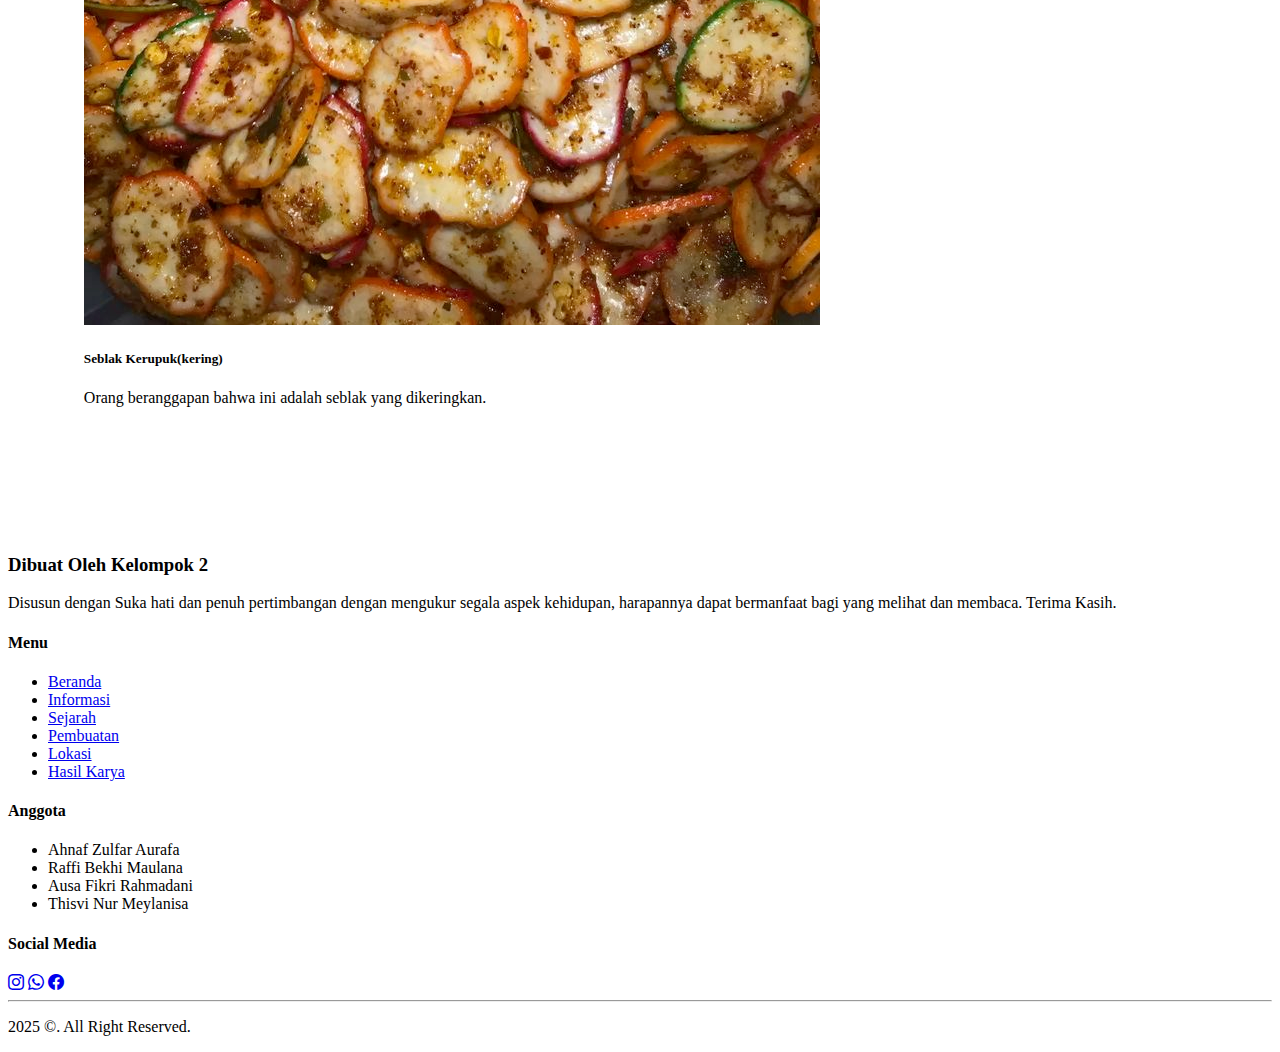
<file: informasi/index.html>
<!DOCTYPE html>
<html lang="en">

<head>
    <meta charset="UTF-8">
    <meta name="viewport" content="width=device-width, initial-scale=1.0">
    <title>Informasi - Nyeblak </title>

    <!-- Fonts -->
    <link rel="preconnect" href="https://fonts.googleapis.com" />
    <link rel="preconnect" href="https://fonts.gstatic.com" crossorigin />
    <link
        href="https://fonts.googleapis.com/css2?family=Poppins:ital,wght@0,100;0,200;0,300;0,400;0,500;0,600;0,700;0,800;0,900;1,100;1,200;1,300;1,400;1,500;1,600;1,700;1,800;1,900&display=swap"
        rel="stylesheet">
    <link href="https://fonts.googleapis.com/css2?family=Pacifico&display=swap" rel="stylesheet">

    
    <!-- Feather Icons -->
    <link rel="stylesheet" href="https://cdn.jsdelivr.net/npm/bootstrap-icons@1.13.1/font/bootstrap-icons.min.css">

    <!-- StyleSheet CSS -->
    <link href="https://cdn.jsdelivr.net/npm/bootstrap@5.3.8/dist/css/bootstrap.min.css" rel="stylesheet"
        integrity="sha384-sRIl4kxILFvY47J16cr9ZwB07vP4J8+LH7qKQnuqkuIAvNWLzeN8tE5YBujZqJLB" crossorigin="anonymous">
    <link rel="stylesheet" href="/css/style.css">

</head>

<body>

    <!-- Navigate Bar Start -->
    <nav class="navbar navbar-expand-lg fixed-top text-light">
        <div class="container-fluid">
            <a class="navbar-brand me-auto" href="/">Nyeblak</a>
            <button class="navbar-toggler" type="button" data-bs-toggle="offcanvas" data-bs-target="#offcanvasNavbar"
                aria-controls="offcanvasNavbar" aria-label="Toggle navigation">
                <span class="navbar-toggler-icon"></span>
            </button>
            <div class="offcanvas offcanvas-end" tabindex="-1" id="offcanvasNavbar"
                aria-labelledby="offcanvasNavbarLabel">
                <div class="offcanvas-header">
                    <h5 class="offcanvas-title" id="offcanvasNavbarLabel">Nyeblak</h5>
                    <button type="button" class="btn-close" data-bs-dismiss="offcanvas" aria-label="Close"></button>
                </div>
                <div class="offcanvas-body">
                    <ul class="navbar-nav justify-content-center flex-grow-1 pe-3">
                        <li class="nav-item">
                            <a class="nav-link mx-lg-2 active" aria-current="page" href="/">Beranda</a>
                        </li>
                        <li class="nav-item">
                            <a class="nav-link mx-lg-2" href="/informasi/">Informasi</a>
                        </li>
                        <li class="nav-item">
                            <a class="nav-link mx-lg-2" href="/sejarah/">Sejarah</a>
                        </li>
                        <li class="nav-item">
                            <a class="nav-link mx-lg-2" href="/pembuatan/">Pembuatan</a>
                        </li>
                        <li class="nav-item">
                            <a class="nav-link mx-lg-2" href="/lokasi/">Lokasi</a>
                        </li>
                        <li class="nav-item">
                            <a class="nav-link mx-lg-2" href="/hasilkarya">Hasil Karya</a>
                        </li>
                    </ul>
                </div>
            </div>
        </div>
    </nav>
    <!-- Navigate Bar End -->

    <!-- Section Start -->
    <section class="hero-section">
        <div class="container-fluid d-md-block ">
            <div class="row d-flex mx-auto px-4">
                <h1> Informasi </h1>
                <h3 class="text-align-left">Seblak teh naon ?</h3>
                <p class="fs-5">Seblak adalah salah satu makanan khas Indonesia yang berasal dari daerah Bandung, Jawa
                    Barat. Hidangan ini dikenal dengan rasa pedas dan aroma kencur yang khas, serta bahan utamanya
                    berupa kerupuk mentah yang direbus hingga lembek, lalu dimasak bersama berbagai bumbu dan tambahan
                    bahan pelengkap. Seblak kini telah menjadi salah satu jajanan populer yang digemari oleh berbagai
                    kalangan masyarakat, terutama anak muda, karena cita rasanya yang unik, gurih, dan menggugah selera.
                </p>
                <h3 class="text-align-left">Ciri Khas</h3>
                <p class="fs-5">Pada awalnya, seblak dikenal sebagai makanan rumahan sederhana yang memanfaatkan kerupuk
                    yang tidak digoreng. Namun, seiring perkembangan waktu, seblak mengalami banyak inovasi dan variasi,
                    baik dari segi bahan, rasa, maupun cara penyajiannya. Kini seblak tidak hanya dibuat dari kerupuk,
                    tetapi juga dikombinasikan dengan bahan lain seperti makaroni, mie, kwetiau, bakso, sosis, telur,
                    ceker ayam, seafood, dan berbagai sayuran seperti kol, sawi, atau wortel.</p>
                <p class="fs-5">
                    Ciri khas utama seblak terletak pada bumbu rempahnya, terutama kencur, yang memberikan aroma tajam
                    dan cita rasa khas Sunda. Selain itu, tingkat kepedasan menjadi daya tarik tersendiri bagi penikmat
                    seblak, karena dapat disesuaikan sesuai selera — mulai dari pedas ringan hingga sangat pedas.
                    Tekstur seblak juga menjadi keunikan tersendiri, karena berasal dari kerupuk yang direbus,
                    menghasilkan sensasi kenyal dan lembut saat disantap.
                </p>
            </div>
            <h3> Macem-Macem Seblak </h3>
            <div class="row row-cols-1 row-cols-md-3 g-4">
                <div class="col">
                    <div class="card h-100">
                        <img src="/img/seblakloklok.jpeg" class="card-img-top" alt="...">
                        <div class="card-body">
                            <h5 class="card-title">Seblak Loklok</h5>
                            <p class="card-text">Sebuah varian rasa modern dari seblak yang menghadirkan toping spesial khas jajanan Malaysia.</p>
                        </div>
                    </div>
                </div>
                <div class="col">
                    <div class="card h-100">
                        <img src="/img/seblakmiekuning.jpeg" class="card-img-top" alt="...">
                        <div class="card-body">
                            <h5 class="card-title">Seblak Mie Kuning</h5>
                            <p class="card-text">Seblak dengan tambahan topping mie kuning(kok gk ada indomie rasa seblak yh).</p>
                        </div>
                    </div>
                </div>
                <div class="col">
                    <div class="card h-100">
                        <img src="/img/seblakslid3.jpg" class="card-img-top" alt="...">
                        <div class="card-body">
                            <h5 class="card-title">Seblak Makaroni(?)</h5>
                            <p class="card-text">Seperti Seblak pada umumnya dengan tambahan topping makaroni ala Itali.</p>
                        </div>
                    </div>
                </div>
                <div class="col">
                    <div class="card h-100">
                        <img src="/img/seblakrafael.jpeg" class="card-img-top" alt="...">
                        <div class="card-body">
                            <h5 class="card-title">Seblak Rafael</h5>
                            <p class="card-text">Seblak gaya tradisional hanya dengan "kerupuk leor" pedas, dipopulerkan oleh Rafael SMASH.</p>
                        </div>
                    </div>
                </div>
                <div class="col">
                    <div class="card h-100">
                        <img src="/img/seblakudang.jpeg" class="card-img-top" alt="...">
                        <div class="card-body">
                            <h5 class="card-title">Seblak Udang (Seafood)</h5>
                            <p class="card-text">Seblak modern dengan bercita rasakan laut </p>
                        </div>
                    </div>
                </div>
                <div class="col">
                    <div class="card h-100">
                        <img src="/img/Seblakceker.jpeg" class="card-img-top" alt="...">
                        <div class="card-body">
                            <h5 class="card-title">Seblak Ceker </h5>
                            <p class="card-text">Seblak dengan topping <s>Kaki ayam</s> ceker </p>
                        </div>
                    </div>
                </div>
                <div class="col">
                    <div class="card h-100">
                        <img src="/img/Kerupuk seblak.jpeg" class="card-img-top" alt="...">
                        <div class="card-body">
                            <h5 class="card-title">Seblak Kerupuk(kering)</h5>
                            <p class="card-text">Orang beranggapan bahwa ini adalah seblak yang dikeringkan. </p>
                        </div>
                    </div>
                </div>
            </div>
        </div>
    </section>
    <!-- Section End -->

     <!-- FOOTER Start -->
    <footer class="bg-dark text-light py-4">
        <div class="container px-4">
            <div class="row"> 
                <div class="col col-lg-5">
                    <h3>Dibuat Oleh Kelompok 2</h3>
                    <p>Disusun dengan Suka hati dan penuh pertimbangan dengan mengukur segala aspek kehidupan, harapannya dapat bermanfaat bagi yang melihat dan membaca. Terima Kasih. </p>
                   
                </div>
                <div class="col col-lg-2">
                    <h4>Menu</h4>
                    <ul class="list-unstyled">
                        <li><a href="/" class="text-decoration-none text-light" >Beranda</a></li>
                        <li><a href="/informasi/" class="text-decoration-none text-light"> Informasi</a></li>
                        <li><a href="/sejarah/" class="text-decoration-none text-light">Sejarah</a></li>
                        <li><a href="/pembuatan/" class="text-decoration-none text-light">Pembuatan</a></li>
                        <li><a href="/lokasi/" class="text-decoration-none text-light">Lokasi</a></li>
                        <li><a href="/hasilkarya/" class="text-decoration-none text-light">Hasil Karya</a></li>
                    </ul>
                </div>
                <div class="col col-lg-2">
                    <h4>Anggota</h4>
                    <ul class="list-unstyled">
                        <li class="text-decoration-none text-light"> Ahnaf Zulfar Aurafa</li>
                        <li class="text-decoration-none text-light"> Raffi Bekhi Maulana</li>
                        <li class="text-decoration-none text-light"> Ausa Fikri Rahmadani</li>
                        <li class="text-decoration-none text-light"> Thisvi Nur Meylanisa</li>
                    </ul>
                </div>
                <!-- <div class="col"></div> -->
                <div class="col col-lg-3 text-lg-end">
                    <h4>Social Media</h4>
                    <div>
                        <a href="#" class="text-decoration-none text-light "><i class="bi bi-instagram fs-3 me-3"></i></a>
                        <a href="#" class="text-decoration-none text-light "><i class="bi bi-whatsapp fs-3 me-3"></i></a>
                        <a href="#" class="text-decoration-none text-light "><i class="bi bi-facebook fs-3 me-3"></i></a>
                    </div>
                </div>
            </div>
            <hr>
            <div class="d-flex justify-conten-right">
                <p>2025 &copy;. All Right Reserved. </p>
            </div>
        </div> 
    </footer>
    <!-- FOOTER End -->

    <!-- feather Css -->
    <script>
        feather.replace()
    </script>
    <!-- Boostrap -->
    <script src="https://cdn.jsdelivr.net/npm/bootstrap@5.3.8/dist/js/bootstrap.bundle.min.js"
        integrity="sha384-FKyoEForCGlyvwx9Hj09JcYn3nv7wiPVlz7YYwJrWVcXK/BmnVDxM+D2scQbITxI"
        crossorigin="anonymous"></script>

</body>

</html>
</file>
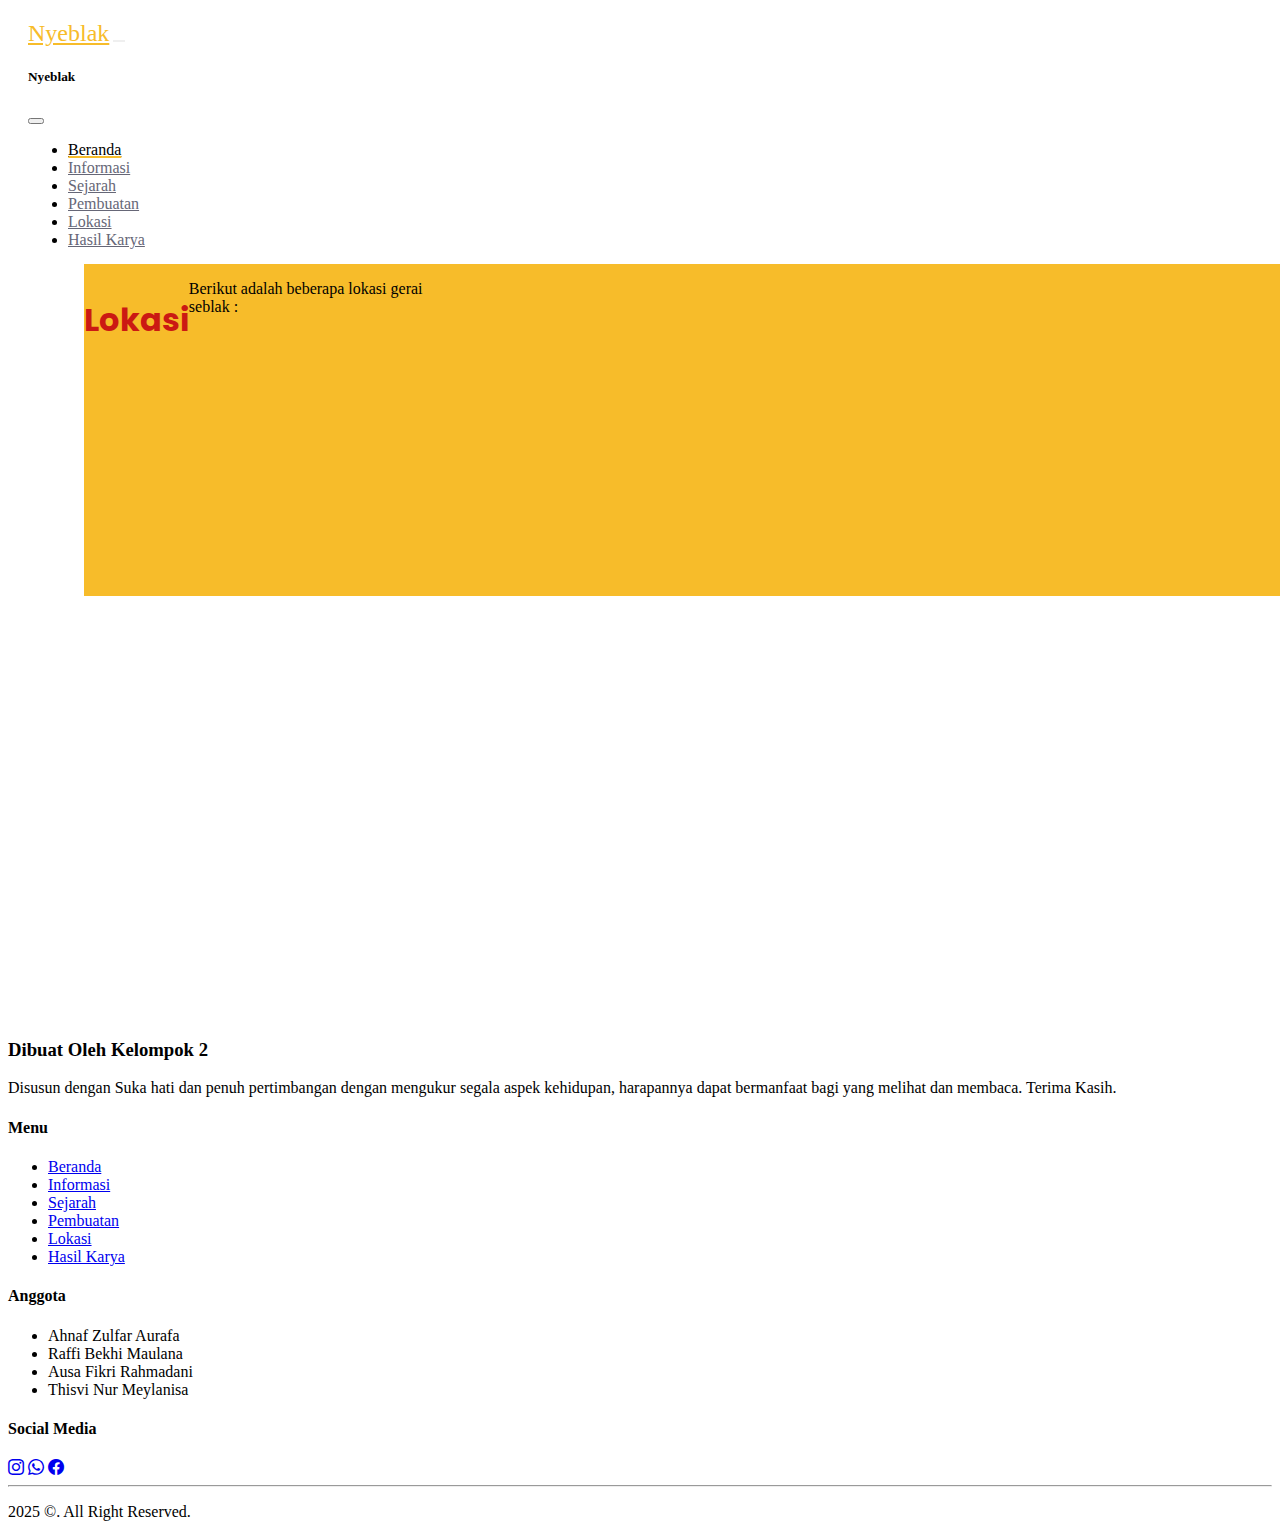
<file: lokasi/index.html>
<!DOCTYPE html>
<html lang="en">
<head>
    <meta charset="UTF-8">
    <meta name="viewport" content="width=device-width, initial-scale=1.0">
    <title>Lokasi - Nyeblak </title>

    <!-- Fonts -->
    <link rel="preconnect" href="https://fonts.googleapis.com" />
    <link rel="preconnect" href="https://fonts.gstatic.com" crossorigin />
    <link
        href="https://fonts.googleapis.com/css2?family=Poppins:ital,wght@0,100;0,200;0,300;0,400;0,500;0,600;0,700;0,800;0,900;1,100;1,200;1,300;1,400;1,500;1,600;1,700;1,800;1,900&display=swap"
        rel="stylesheet">
    <link href="https://fonts.googleapis.com/css2?family=Pacifico&display=swap" rel="stylesheet">

    <!-- Feather Icons -->
    <link rel="stylesheet" href="https://cdn.jsdelivr.net/npm/bootstrap-icons@1.13.1/font/bootstrap-icons.min.css">

    <!-- StyleSheet CSS -->
    <link href="https://cdn.jsdelivr.net/npm/bootstrap@5.3.8/dist/css/bootstrap.min.css" rel="stylesheet" integrity="sha384-sRIl4kxILFvY47J16cr9ZwB07vP4J8+LH7qKQnuqkuIAvNWLzeN8tE5YBujZqJLB" crossorigin="anonymous">
    <link href="/css/style.css" rel="stylesheet">

</head>
<body>
    <!-- Navigate Bar Start -->
    <nav class="navbar navbar-expand-lg fixed-top text-light">
        <div class="container-fluid">
            <a class="navbar-brand me-auto" href="/">Nyeblak</a>
            <button class="navbar-toggler" type="button" data-bs-toggle="offcanvas" data-bs-target="#offcanvasNavbar"
                aria-controls="offcanvasNavbar" aria-label="Toggle navigation">
                <span class="navbar-toggler-icon"></span>
            </button>
            <div class="offcanvas offcanvas-end" tabindex="-1" id="offcanvasNavbar"
                aria-labelledby="offcanvasNavbarLabel">
                <div class="offcanvas-header">
                    <h5 class="offcanvas-title" id="offcanvasNavbarLabel">Nyeblak</h5>
                    <button type="button" class="btn-close" data-bs-dismiss="offcanvas" aria-label="Close"></button>
                </div>
                <div class="offcanvas-body">
                    <ul class="navbar-nav justify-content-center flex-grow-1 pe-3">
                        <li class="nav-item">
                            <a class="nav-link mx-lg-2 active" aria-current="page" href="/">Beranda</a>
                        </li>
                        <li class="nav-item">
                            <a class="nav-link mx-lg-2" href="/informasi/">Informasi</a>
                        </li>
                        <li class="nav-item">
                            <a class="nav-link mx-lg-2" href="/sejarah/">Sejarah</a>
                        </li>
                        <li class="nav-item">
                            <a class="nav-link mx-lg-2" href="/pembuatan/">Pembuatan</a>
                        </li>
                        <li class="nav-item">
                            <a class="nav-link mx-lg-2" href="/lokasi/">Lokasi</a>
                        </li>
                        <li class="nav-item">
                            <a class="nav-link mx-lg-2" href="/hasilkarya">Hasil Karya</a>
                        </li>
                    </ul>
                </div>
            </div>
        </div>
    </nav>
    <!-- Navigate Bar End -->
    
        <!-- Section Start -->
    <section class="lokasi">
        <div class="container-fluid d-md-block ">
            <div class="row mx-auto px-4 rounded-start">
                <h1> Lokasi </h1>
                <p class="text-dark">Berikut adalah beberapa lokasi gerai seblak :</p>
                <iframe src="https://www.google.com/maps/embed?pb=!4v1761493604753!6m8!1m7!1s4kWFGM9YUOXVRmAV5LcC3Q!2m2!1d-6.982788494765108!2d109.1184369516874!3f73.01681861903022!4f-11.903491767700388!5f0.7820865974627469" width="400" height="300" style="border:0;" allowfullscreen="" loading="lazy" referrerpolicy="no-referrer-when-downgrade" class="map"></iframe>
                <iframe src="https://www.google.com/maps/embed?pb=!4v1761492774137!6m8!1m7!1stOdbAO_k-R7o8DNJKWm2Aw!2m2!1d-6.97852721318887!2d109.1244077992765!3f30.368240170746592!4f-10.918893973299717!5f0.7820865974627469" width="400" height="300" style="border:0;" allowfullscreen="" loading="lazy" referrerpolicy="no-referrer-when-downgrade" class="map"></iframe>
                <iframe src="https://www.google.com/maps/embed?pb=!4v1761493354534!6m8!1m7!1sQDr8Hexf2dZMHIIIet4ciw!2m2!1d-6.974632400617788!2d109.1160465670237!3f234.52500017954168!4f-13.8658412710149!5f0.7820865974627469" width="400" height="300" style="border:0;" allowfullscreen="" loading="lazy" referrerpolicy="no-referrer-when-downgrade" class="map"></iframe>
            </div>
        </div>
    </section>
    <!-- Section End -->
         <!-- FOOTER Start -->
    <footer class="bg-dark text-light py-4">
        <div class="container px-4">
            <div class="row"> 
                <div class="col col-lg-5">
                    <h3>Dibuat Oleh Kelompok 2</h3>
                    <p>Disusun dengan Suka hati dan penuh pertimbangan dengan mengukur segala aspek kehidupan, harapannya dapat bermanfaat bagi yang melihat dan membaca. Terima Kasih. </p>
                </div>
                <div class="col col-lg-2">
                    <h4>Menu</h4>
                    <ul class="list-unstyled">
                        <li><a href="/" class="text-decoration-none text-light" >Beranda</a></li>
                        <li><a href="/informasi/" class="text-decoration-none text-light"> Informasi</a></li>
                        <li><a href="/sejarah/" class="text-decoration-none text-light">Sejarah</a></li>
                        <li><a href="/pembuatan/" class="text-decoration-none text-light">Pembuatan</a></li>
                        <li><a href="/lokasi/" class="text-decoration-none text-light">Lokasi</a></li>
                        <li><a href="/hasilkarya/" class="text-decoration-none text-light">Hasil Karya</a></li>
                    </ul>
                </div>
                <div class="col col-lg-2">
                    <h4>Anggota</h4>
                    <ul class="list-unstyled">
                        <li class="text-decoration-none text-light"> Ahnaf Zulfar Aurafa</li>
                        <li class="text-decoration-none text-light"> Raffi Bekhi Maulana</li>
                        <li class="text-decoration-none text-light"> Ausa Fikri Rahmadani</li>
                        <li class="text-decoration-none text-light"> Thisvi Nur Meylanisa</li>
                    </ul>
                </div>
                <!-- <div class="col"></div> -->
                <div class="col col-lg-3 text-lg-end">
                    <h4>Social Media</h4>
                    <div>
                        <a href="#" class="text-decoration-none text-light "><i class="bi bi-instagram fs-3 me-3"></i></a>
                        <a href="#" class="text-decoration-none text-light "><i class="bi bi-whatsapp fs-3 me-3"></i></a>
                        <a href="#" class="text-decoration-none text-light "><i class="bi bi-facebook fs-3 me-3"></i></a>
                    </div>
                </div>
            </div>
            <hr>
            <div class="d-flex justify-conten-right">
                <p>2025 &copy;. All Right Reserved. </p>
            </div>
        </div> 
    </footer>
    <!-- FOOTER End -->

    <!-- feather Css -->
     <script>
        feather.replace()
     </script>
    <!-- Boostrap -->
    <script src="https://cdn.jsdelivr.net/npm/bootstrap@5.3.8/dist/js/bootstrap.bundle.min.js" integrity="sha384-FKyoEForCGlyvwx9Hj09JcYn3nv7wiPVlz7YYwJrWVcXK/BmnVDxM+D2scQbITxI" crossorigin="anonymous"></script>

</body>
</html>
</file>
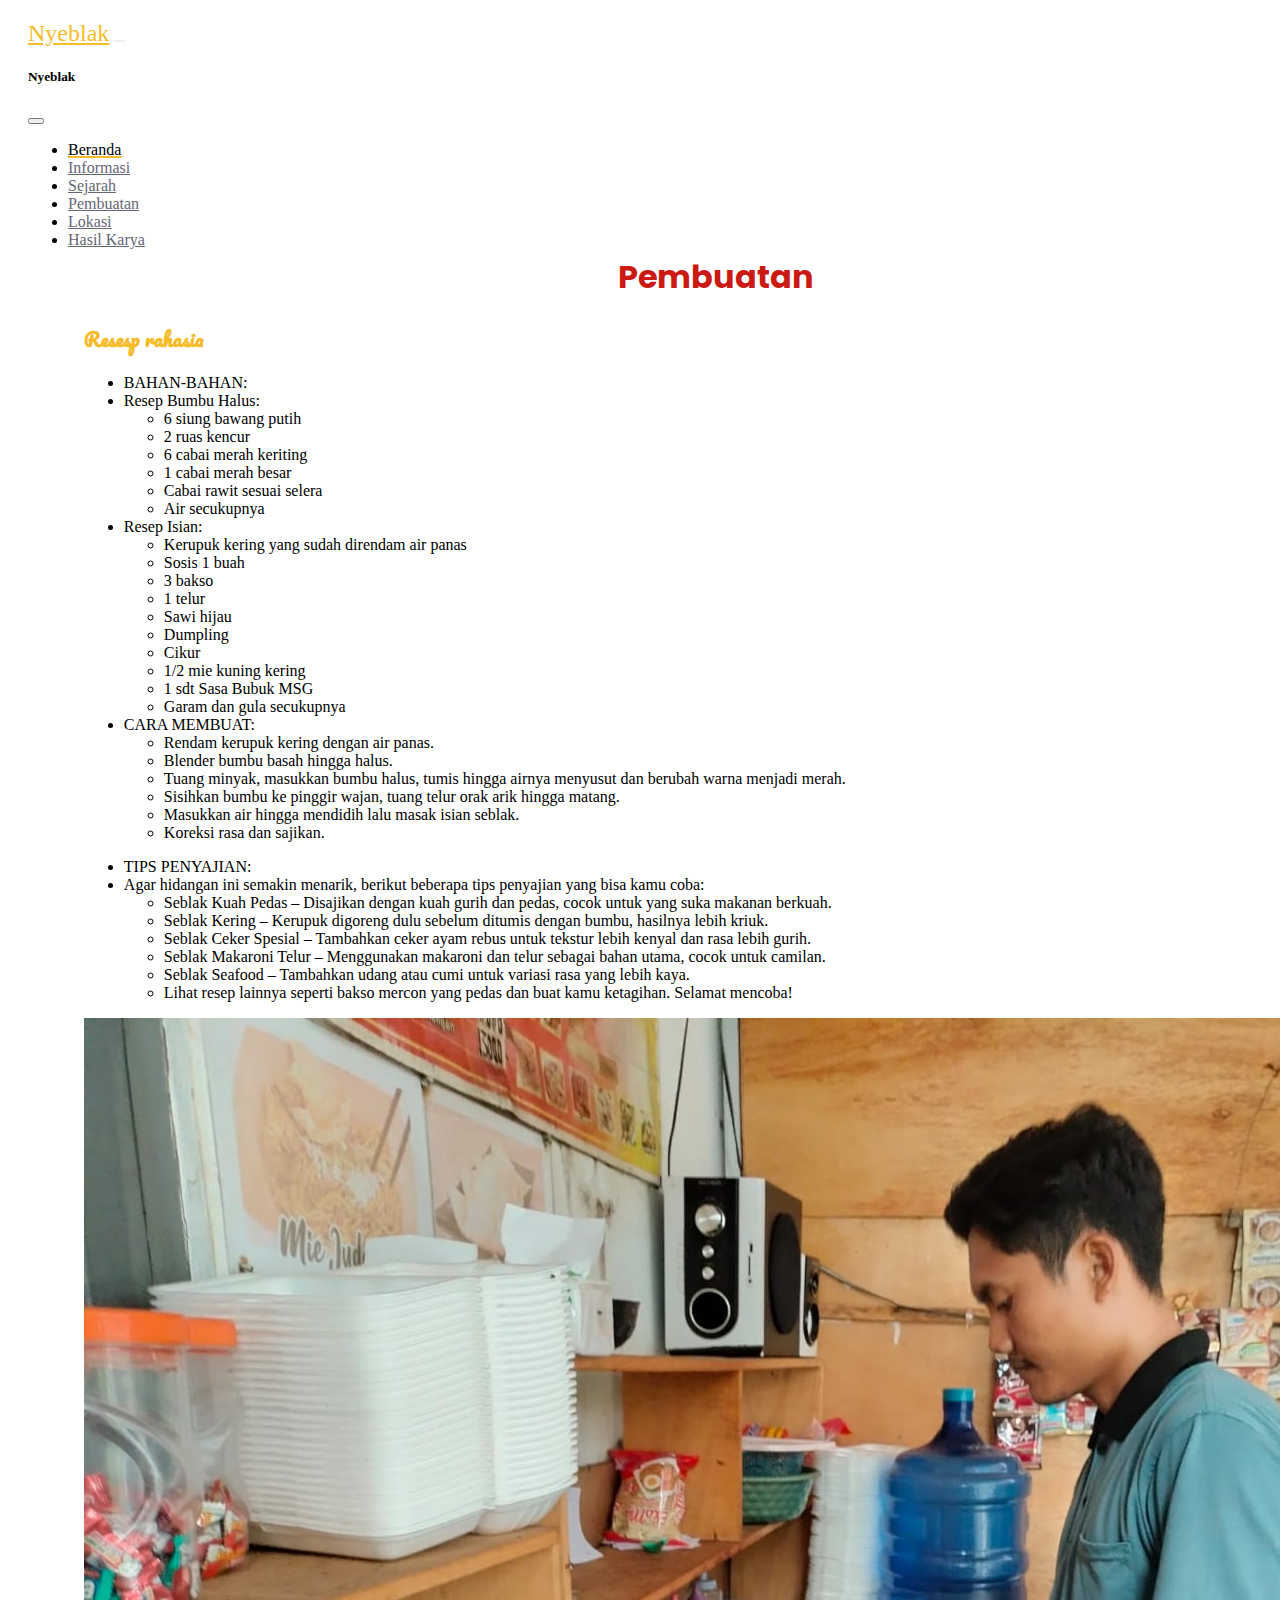
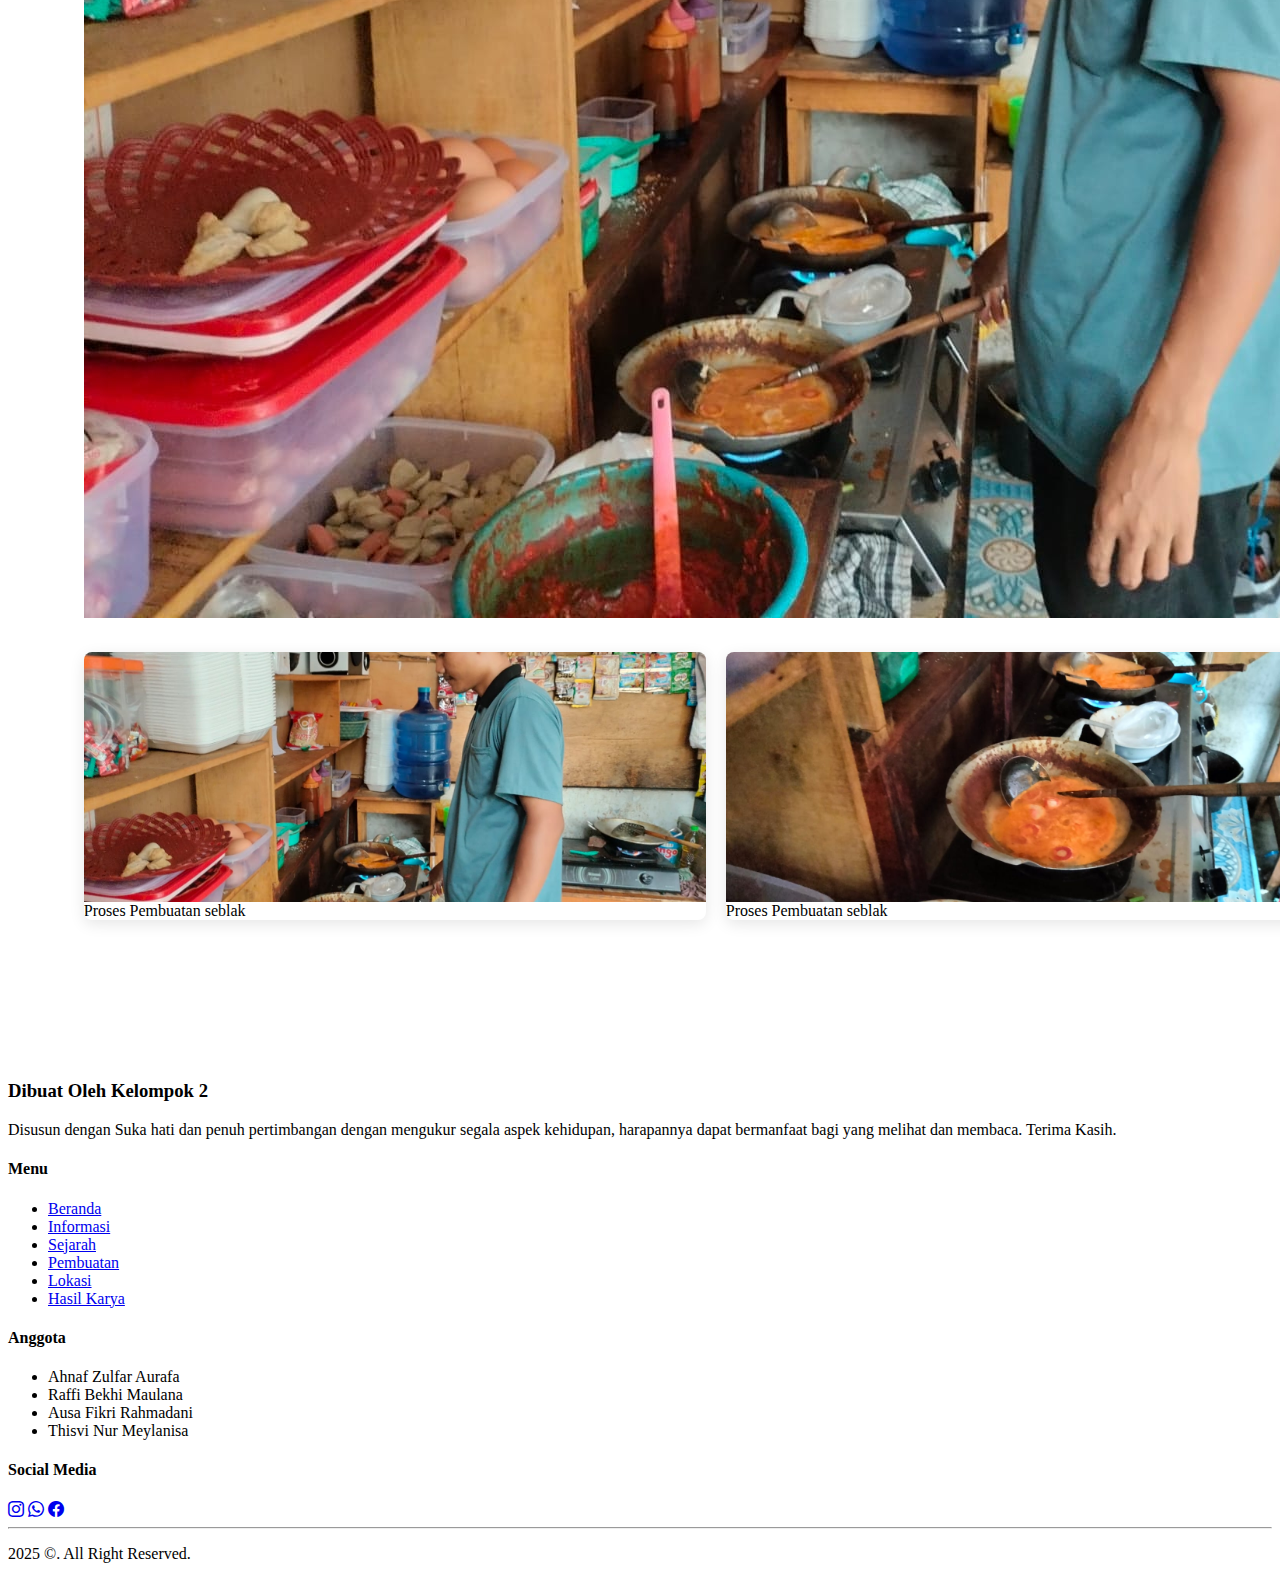
<file: pembuatan/index.html>
<!DOCTYPE html>
<html lang="en">
<head>
    <meta charset="UTF-8">
    <meta name="viewport" content="width=device-width, initial-scale=1.0">
    <title>Pembuatan - Nyeblak </title>

    <!-- Fonts -->
    <link rel="preconnect" href="https://fonts.googleapis.com" />
    <link rel="preconnect" href="https://fonts.gstatic.com" crossorigin />
    <link
        href="https://fonts.googleapis.com/css2?family=Poppins:ital,wght@0,100;0,200;0,300;0,400;0,500;0,600;0,700;0,800;0,900;1,100;1,200;1,300;1,400;1,500;1,600;1,700;1,800;1,900&display=swap"
        rel="stylesheet">
    <link href="https://fonts.googleapis.com/css2?family=Pacifico&display=swap" rel="stylesheet">


    <!-- Feather Icons -->
    <link rel="stylesheet" href="https://cdn.jsdelivr.net/npm/bootstrap-icons@1.13.1/font/bootstrap-icons.min.css">

    <!-- StyleSheet CSS -->
    <link href="https://cdn.jsdelivr.net/npm/bootstrap@5.3.8/dist/css/bootstrap.min.css" rel="stylesheet" integrity="sha384-sRIl4kxILFvY47J16cr9ZwB07vP4J8+LH7qKQnuqkuIAvNWLzeN8tE5YBujZqJLB" crossorigin="anonymous">
    <link href="/css/style.css" rel="stylesheet">

</head>
<body>
     <!-- Navigate Bar Start -->
    <nav class="navbar navbar-expand-lg fixed-top text-light">
        <div class="container-fluid">
            <a class="navbar-brand me-auto" href="/">Nyeblak</a>
            <button class="navbar-toggler" type="button" data-bs-toggle="offcanvas" data-bs-target="#offcanvasNavbar"
                aria-controls="offcanvasNavbar" aria-label="Toggle navigation">
                <span class="navbar-toggler-icon"></span>
            </button>
            <div class="offcanvas offcanvas-end" tabindex="-1" id="offcanvasNavbar"
                aria-labelledby="offcanvasNavbarLabel">
                <div class="offcanvas-header">
                    <h5 class="offcanvas-title" id="offcanvasNavbarLabel">Nyeblak</h5>
                    <button type="button" class="btn-close" data-bs-dismiss="offcanvas" aria-label="Close"></button>
                </div>
                <div class="offcanvas-body">
                    <ul class="navbar-nav justify-content-center flex-grow-1 pe-3">
                        <li class="nav-item">
                            <a class="nav-link mx-lg-2 active" aria-current="page" href="/">Beranda</a>
                        </li>
                        <li class="nav-item">
                            <a class="nav-link mx-lg-2" href="/informasi/">Informasi</a>
                        </li>
                        <li class="nav-item">
                            <a class="nav-link mx-lg-2" href="/sejarah/">Sejarah</a>
                        </li>
                        <li class="nav-item">
                            <a class="nav-link mx-lg-2" href="/pembuatan/">Pembuatan</a>
                        </li>
                        <li class="nav-item">
                            <a class="nav-link mx-lg-2" href="/lokasi/">Lokasi</a>
                        </li>
                        <li class="nav-item">
                            <a class="nav-link mx-lg-2" href="/hasilkarya">Hasil Karya</a>
                        </li>
                    </ul>
                </div>
            </div>
        </div>
    </nav>
    <!-- Navigate Bar End -->
    
        <!-- Section Start -->
    <section class="hero-section">
        <div class="container-fluid d-md-block ">
            <div class="row d-flex mx-auto px-4 ">
                  <h1> Pembuatan </h1>
                <div class="col col-lg-7">
                    <h3 class="text-align-left">Resesp rahasia</h3>
                    <ul class="list-unstyled">
                        <li>BAHAN-BAHAN:</li>
                        <li>Resep Bumbu Halus:</li>
                        <ul>
                            <li>6 siung bawang putih</li>
                            <li>2 ruas kencur</li>
                            <li>6 cabai merah keriting</li>
                            <li>1 cabai merah besar</li>
                            <li>Cabai rawit sesuai selera</li>
                            <li>Air secukupnya</li>
                        </ul>
                        <li>Resep Isian:</li>
                        <ul>
                            <li>Kerupuk kering yang sudah direndam air panas</li>
                            <li>Sosis 1 buah</li>
                            <li>3 bakso</li>
                            <li>1 telur</li>
                            <li>Sawi hijau</li>
                            <li>Dumpling</li>
                            <li>Cikur</li>
                            <li>1/2 mie kuning kering</li>
                            <li>1 sdt Sasa Bubuk MSG</li>
                            <li>Garam dan gula secukupnya</li>
                        </ul>
                        <li>CARA MEMBUAT:</li>
                        <ul>
                            <li>Rendam kerupuk kering dengan air panas.</li>
                            <li>Blender bumbu basah hingga halus.</li>
                            <li>Tuang minyak, masukkan bumbu halus, tumis hingga airnya menyusut dan berubah warna menjadi merah.</li>
                            <li>Sisihkan bumbu ke pinggir wajan, tuang telur orak arik hingga matang.</li>
                            <li>Masukkan air hingga mendidih lalu masak isian seblak.</li>
                            <li>Koreksi rasa dan sajikan.</li>
                        </ul>
                        
                    </ul>
                    <ul class="list-unstyled">
                        <li>TIPS PENYAJIAN:</li>
                        <li>Agar hidangan ini semakin menarik, berikut beberapa tips penyajian yang bisa kamu coba:</li>
                        <ul>
                            <li>Seblak Kuah Pedas – Disajikan dengan kuah gurih dan pedas, cocok untuk yang suka makanan berkuah.</li>
                            <li>Seblak Kering – Kerupuk digoreng dulu sebelum ditumis dengan bumbu, hasilnya lebih kriuk.</li>
                            <li>Seblak Ceker Spesial – Tambahkan ceker ayam rebus untuk tekstur lebih kenyal dan rasa lebih gurih.</li>
                            <li>Seblak Makaroni Telur – Menggunakan makaroni dan telur sebagai bahan utama, cocok untuk camilan.</li>
                            <li>Seblak Seafood – Tambahkan udang atau cumi untuk variasi rasa yang lebih kaya.</li>
                            <li>Lihat resep lainnya seperti bakso mercon yang pedas dan buat kamu ketagihan. Selamat mencoba!</li>
                        </ul>
                    </ul>
                </div>
                <div class="col col-lg-5">
                <img src="/img/masakom.jpeg" class="rounded float-end " style="height: 40%;" alt="...">
                </div>
            </div>
            <div class="image-gallery">
                <div class="gallery-item">
                    <img src="/img/masakom.jpeg" alt="Galeri 1">
                    <div class="gallery-caption">Proses Pembuatan seblak</div>
                </div>
                <div class="gallery-item">
                    <img src="/img/pembuatan.jpeg" alt="Galeri 2">
                    <div class="gallery-caption">Proses Pembuatan seblak</div>
                </div>
            </div>
        </div>
    </section>
    <!-- Section End -->

    <!-- FOOTER Start -->
    <footer class="bg-dark text-light py-4">
        <div class="container px-4">
            <div class="row"> 
                <div class="col col-lg-5">
                    <h3>Dibuat Oleh Kelompok 2</h3>
                    <p>Disusun dengan Suka hati dan penuh pertimbangan dengan mengukur segala aspek kehidupan, harapannya dapat bermanfaat bagi yang melihat dan membaca. Terima Kasih. </p>
                    
                </div>
                <div class="col col-lg-2">
                    <h4>Menu</h4>
                    <ul class="list-unstyled">
                        <li><a href="/" class="text-decoration-none text-light" >Beranda</a></li>
                        <li><a href="/informasi/" class="text-decoration-none text-light"> Informasi</a></li>
                        <li><a href="/sejarah/" class="text-decoration-none text-light">Sejarah</a></li>
                        <li><a href="/pembuatan/" class="text-decoration-none text-light">Pembuatan</a></li>
                        <li><a href="/lokasi/" class="text-decoration-none text-light">Lokasi</a></li>
                        <li><a href="/hasilkarya/" class="text-decoration-none text-light">Hasil Karya</a></li>
                    </ul>
                </div>
                <div class="col col-lg-2">
                    <h4>Anggota</h4>
                    <ul class="list-unstyled">
                        <li class="text-decoration-none text-light"> Ahnaf Zulfar Aurafa</li>
                        <li class="text-decoration-none text-light"> Raffi Bekhi Maulana</li>
                        <li class="text-decoration-none text-light"> Ausa Fikri Rahmadani</li>
                        <li class="text-decoration-none text-light"> Thisvi Nur Meylanisa</li>
                    </ul>
                </div>
                <!-- <div class="col"></div> -->
                <div class="col col-lg-3 text-lg-end">
                    <h4>Social Media</h4>
                    <div>
                        <a href="#" class="text-decoration-none text-light "><i class="bi bi-instagram fs-3 me-3"></i></a>
                        <a href="#" class="text-decoration-none text-light "><i class="bi bi-whatsapp fs-3 me-3"></i></a>
                        <a href="#" class="text-decoration-none text-light "><i class="bi bi-facebook fs-3 me-3"></i></a>
                    </div>
                </div>
            </div>
            <hr>
            <div class="d-flex justify-conten-right">
                <p>2025 &copy;. All Right Reserved. </p>
            </div>
        </div> 
    </footer>
    <!-- FOOTER End -->

    <!-- feather Css -->
     <script>
        feather.replace()
     </script>
         <!-- Boostrap -->
    <script src="https://cdn.jsdelivr.net/npm/bootstrap@5.3.8/dist/js/bootstrap.bundle.min.js" integrity="sha384-FKyoEForCGlyvwx9Hj09JcYn3nv7wiPVlz7YYwJrWVcXK/BmnVDxM+D2scQbITxI" crossorigin="anonymous"></script>

</body>
</html>
</file>
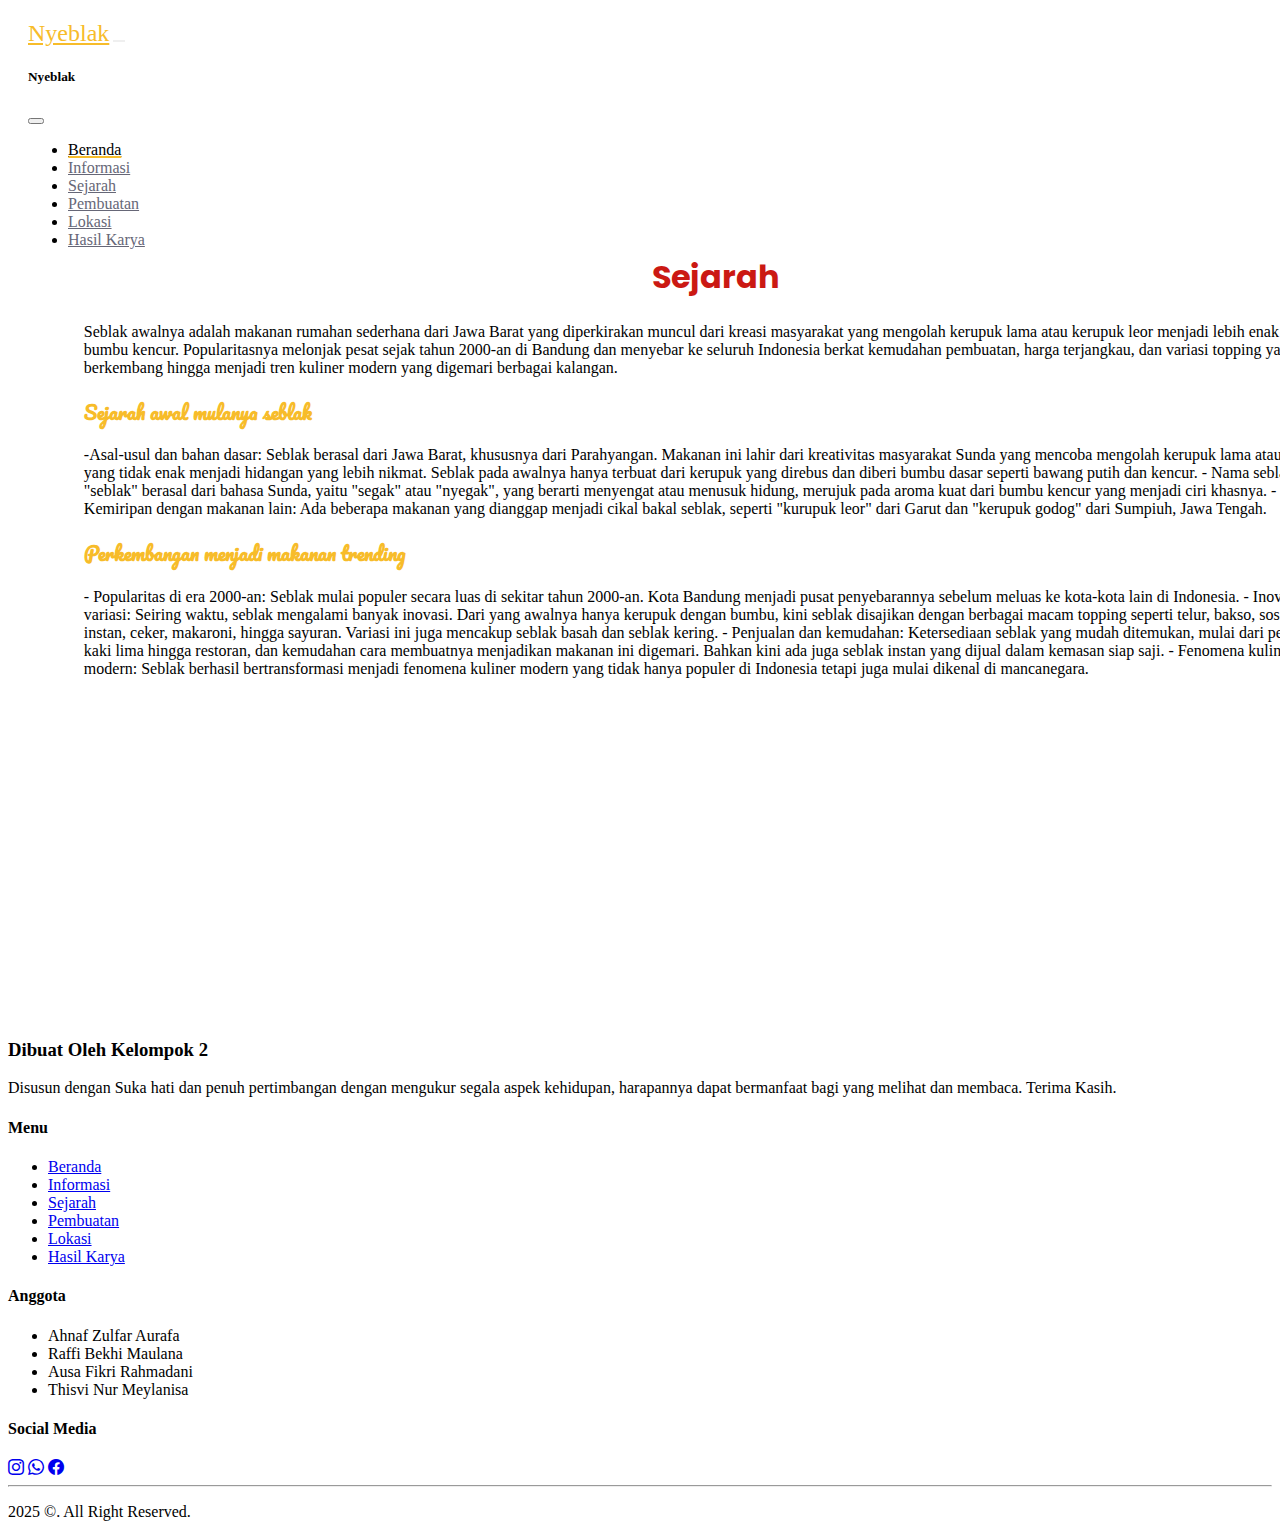
<file: sejarah/index.html>
<!DOCTYPE html>
<html lang="en">

<head>
    <meta charset="UTF-8">
    <meta name="viewport" content="width=device-width, initial-scale=1.0">
    <title>Sejarah - Nyeblak </title>

    <!-- Fonts -->
    <link rel="preconnect" href="https://fonts.googleapis.com" />
    <link rel="preconnect" href="https://fonts.gstatic.com" crossorigin />
    <link
        href="https://fonts.googleapis.com/css2?family=Poppins:ital,wght@0,100;0,200;0,300;0,400;0,500;0,600;0,700;0,800;0,900;1,100;1,200;1,300;1,400;1,500;1,600;1,700;1,800;1,900&display=swap"
        rel="stylesheet">
    <link href="https://fonts.googleapis.com/css2?family=Pacifico&display=swap" rel="stylesheet">

    <!-- Feather Icons -->
    <link rel="stylesheet" href="https://cdn.jsdelivr.net/npm/bootstrap-icons@1.13.1/font/bootstrap-icons.min.css">
    <!-- StyleSheet CSS -->
    <link href="https://cdn.jsdelivr.net/npm/bootstrap@5.3.8/dist/css/bootstrap.min.css" rel="stylesheet"
        integrity="sha384-sRIl4kxILFvY47J16cr9ZwB07vP4J8+LH7qKQnuqkuIAvNWLzeN8tE5YBujZqJLB" crossorigin="anonymous">
    <link href="/css/style.css" rel="stylesheet">

</head>

<body>

    <!-- Navigate Bar Start -->
    <nav class="navbar navbar-expand-lg fixed-top text-light">
        <div class="container-fluid">
            <a class="navbar-brand me-auto" href="/">Nyeblak</a>
            <button class="navbar-toggler" type="button" data-bs-toggle="offcanvas" data-bs-target="#offcanvasNavbar"
                aria-controls="offcanvasNavbar" aria-label="Toggle navigation">
                <span class="navbar-toggler-icon"></span>
            </button>
            <div class="offcanvas offcanvas-end" tabindex="-1" id="offcanvasNavbar"
                aria-labelledby="offcanvasNavbarLabel">
                <div class="offcanvas-header">
                    <h5 class="offcanvas-title" id="offcanvasNavbarLabel">Nyeblak</h5>
                    <button type="button" class="btn-close" data-bs-dismiss="offcanvas" aria-label="Close"></button>
                </div>
                <div class="offcanvas-body">
                    <ul class="navbar-nav justify-content-center flex-grow-1 pe-3">
                        <li class="nav-item">
                            <a class="nav-link mx-lg-2 active" aria-current="page" href="/">Beranda</a>
                        </li>
                        <li class="nav-item">
                            <a class="nav-link mx-lg-2" href="/informasi/">Informasi</a>
                        </li>
                        <li class="nav-item">
                            <a class="nav-link mx-lg-2" href="/sejarah/">Sejarah</a>
                        </li>
                        <li class="nav-item">
                            <a class="nav-link mx-lg-2" href="/pembuatan/">Pembuatan</a>
                        </li>
                        <li class="nav-item">
                            <a class="nav-link mx-lg-2" href="/lokasi/">Lokasi</a>
                        </li>
                        <li class="nav-item">
                            <a class="nav-link mx-lg-2" href="/hasilkarya">Hasil Karya</a>
                        </li>
                    </ul>
                </div>
            </div>
        </div>
    </nav>
    <!-- Navigate Bar End -->

    <!-- Section Start -->
    <section class="hero-section">
        <div class="container-fluid d-md-block ">
            <div class="row d-flex mx-auto px-4">
                <h1> Sejarah </h1>
                <p class="fs-5">Seblak awalnya adalah makanan rumahan sederhana dari Jawa Barat yang diperkirakan muncul
                    dari kreasi masyarakat yang mengolah kerupuk lama atau kerupuk leor menjadi lebih enak dengan bumbu
                    kencur. Popularitasnya melonjak pesat sejak tahun 2000-an di Bandung dan menyebar ke seluruh
                    Indonesia berkat kemudahan pembuatan, harga terjangkau, dan variasi topping yang terus berkembang
                    hingga menjadi tren kuliner modern yang digemari berbagai kalangan.
                </p>
                <h3 class="text-align-left">Sejarah awal mulanya seblak</h3>
                <p class="fs-5">-Asal-usul dan bahan dasar: Seblak berasal dari Jawa Barat, khususnya dari
                    Parahyangan. Makanan ini lahir dari kreativitas masyarakat Sunda yang mencoba mengolah kerupuk lama
                    atau kerupuk yang tidak enak menjadi hidangan yang lebih nikmat. Seblak pada awalnya hanya terbuat
                    dari kerupuk yang direbus dan diberi bumbu dasar seperti bawang putih dan kencur.
                    - Nama seblak: Kata "seblak" berasal dari bahasa Sunda, yaitu "segak" atau "nyegak", yang berarti
                    menyengat atau menusuk hidung, merujuk pada aroma kuat dari bumbu kencur yang menjadi ciri khasnya.
                    - Kemiripan dengan makanan lain: Ada beberapa makanan yang dianggap menjadi cikal bakal seblak,
                    seperti "kurupuk leor" dari Garut dan "kerupuk godog" dari Sumpiuh, Jawa Tengah.</p>
                <h3 class="text-align-left">Perkembangan menjadi makanan trending</h3>
                <p class="fs-5">
                    - Popularitas di era 2000-an: Seblak mulai populer secara luas di sekitar tahun 2000-an. Kota
                    Bandung menjadi pusat penyebarannya sebelum meluas ke kota-kota lain di Indonesia.
                    - Inovasi dan variasi: Seiring waktu, seblak mengalami banyak inovasi. Dari yang awalnya hanya
                    kerupuk dengan bumbu, kini seblak disajikan dengan berbagai macam topping seperti telur, bakso,
                    sosis, mie instan, ceker, makaroni, hingga sayuran. Variasi ini juga mencakup seblak basah dan
                    seblak kering.
                    - Penjualan dan kemudahan: Ketersediaan seblak yang mudah ditemukan, mulai dari pedagang kaki lima
                    hingga restoran, dan kemudahan cara membuatnya menjadikan makanan ini digemari. Bahkan kini ada juga
                    seblak instan yang dijual dalam kemasan siap saji.
                    - Fenomena kuliner modern: Seblak berhasil bertransformasi menjadi fenomena kuliner modern yang
                    tidak hanya populer di Indonesia tetapi juga mulai dikenal di mancanegara.
                </p>
            </div>
        </div>
    </section>
    <!-- Section End -->

    <!-- FOOTER Start -->
    <footer class="bg-dark text-light py-4">
        <div class="container px-4">
            <div class="row"> 
                <div class="col col-lg-5">
                    <h3>Dibuat Oleh Kelompok 2</h3>
                    <p>Disusun dengan Suka hati dan penuh pertimbangan dengan mengukur segala aspek kehidupan, harapannya dapat bermanfaat bagi yang melihat dan membaca. Terima Kasih. </p>
                </div>
                <div class="col col-lg-2">
                    <h4>Menu</h4>
                    <ul class="list-unstyled">
                        <li><a href="/" class="text-decoration-none text-light" >Beranda</a></li>
                        <li><a href="/informasi/" class="text-decoration-none text-light"> Informasi</a></li>
                        <li><a href="/sejarah/" class="text-decoration-none text-light">Sejarah</a></li>
                        <li><a href="/pembuatan/" class="text-decoration-none text-light">Pembuatan</a></li>
                        <li><a href="/lokasi/" class="text-decoration-none text-light">Lokasi</a></li>
                        <li><a href="/hasilkarya/" class="text-decoration-none text-light">Hasil Karya</a></li>
                    </ul>
                </div>
                <div class="col col-lg-2">
                    <h4>Anggota</h4>
                    <ul class="list-unstyled">
                        <li class="text-decoration-none text-light"> Ahnaf Zulfar Aurafa</li>
                        <li class="text-decoration-none text-light"> Raffi Bekhi Maulana</li>
                        <li class="text-decoration-none text-light"> Ausa Fikri Rahmadani</li>
                        <li class="text-decoration-none text-light"> Thisvi Nur Meylanisa</li>
                    </ul>
                </div>
                <!-- <div class="col"></div> -->
                <div class="col col-lg-3 text-lg-end">
                    <h4>Social Media</h4>
                    <div>
                        <a href="#" class="text-decoration-none text-light "><i class="bi bi-instagram fs-3 me-3"></i></a>
                        <a href="#" class="text-decoration-none text-light "><i class="bi bi-whatsapp fs-3 me-3"></i></a>
                        <a href="#" class="text-decoration-none text-light "><i class="bi bi-facebook fs-3 me-3"></i></a>
                    </div>
                </div>
            </div>
            <hr>
            <div class="d-flex justify-conten-right">
                <p>2025 &copy;. All Right Reserved. </p>
            </div>
        </div> 
    </footer>
    <!-- FOOTER End -->

    <!-- feather Css -->
    <script>
        feather.replace()
    </script>
    <!-- Boostrap -->
    <script src="https://cdn.jsdelivr.net/npm/bootstrap@5.3.8/dist/js/bootstrap.bundle.min.js"
        integrity="sha384-FKyoEForCGlyvwx9Hj09JcYn3nv7wiPVlz7YYwJrWVcXK/BmnVDxM+D2scQbITxI"
        crossorigin="anonymous"></script>

</body>

</html>
</file>
<file: css/style.css>
html {
    scroll-behavior: none;
}
/* Navbar Start */
.navbar {
    background-color: #fff;
    height: 80px;
    margin: 20px;
    border-radius: 16px;
    padding: 0,5rem;
}

.navbar-brand {
    color:#f7bc2a;
    font-weight: 500;
    font-size: 24px;
    /* color: #cb1913; */
}
/* Navbar Login button */
.login-button{
    background-color: #f7be2b;
    color: #fff;
    font-size: 14px;
    padding: 8px 20px;
    border-radius: 50px;
    -webkit-border-radius: 50px;
    -moz-border-radius: 50px;
    -ms-border-radius: 50px;
    -o-border-radius: 50px;
    text-decoration: none;
    transition: 0.3s background-color;
    -webkit-transition: 0.3s background-color;
    -moz-transition: 0.3s background-color;
    -ms-transition: 0.3s background-color;
    -o-transition: 0.3s background-color;
}

.login-button:hover {
    background-color: #fac938;
}

.navbar-toggler {
    border: none;
    font-size: 1.25rem;
}

.navbar-toggler:focus , .btn-close:focus{
    box-shadow: none;
    outline: none;
}
.nav-link {
    color: #666777;
    font-weight: 500;
    position: relative;
}
.nav-link:hover, .nav-link.active {
    color: #000;
}
@media (min-width:991px) {
    .nav-link::before {
        content: "";
        position: absolute;
        bottom: 0;
        left: 50%;
        transform: translateX(-50%);
        width: 0;
        height: 2px;
        background-color: #f7bc2a;
        visibility: hidden;
        transition: 0.3s ease-in-out;
}
    .nav-link:hover::before, .nav-link.active::before{
        width: 100%;
        visibility: visible;
    }
}
.img-fixed {
    width: 100%;
    height: 700px;
    object-fit: cover;
    filter: brightness(0.6) ;
    -webkit-filter: brightness(0.6) ;
}
.text-carou {
    text-shadow: 1px 1px 4px black;
}

.carousel-caption {
    position: absolute;
    align-items: center;
    justify-content: center;
    display: block;
    top: 40%;
}

.hero-section {
    min-height: 100vh;
    align-items: center;
}
.hero-section .container-fluid {
    padding: 7rem 6%;
    width: 100%;
    text-align: left;
    top: 200px;
}
.hero-section .container-fluid h3{
    font-family: "pacifico", cursive;
    text-align: left;
    color: #f7bc2a;
}

.hero-section .container-fluid h1 {
    font-family: "poppins", sans-serif;
    font-weight: 700;
    justify-content: center;
    text-align: center;
    color: #cb1913;
}

.lokasi {
    min-height: 100vh;
    align-items: center;
}
.lokasi .container-fluid {
    padding: 7rem 6%;
    width: 100%;
    text-align: left;
    top: 200px;
}
.lokasi .container-fluid .row {
    display: flex;
    margin-top: 2rem;
    padding-bottom: 2rem;
    background-color: #f7bc2a;
}
.lokasi .container-fluid .row h1 {
    text-align:center ;
    margin-top: 2rem;
    font-weight: 700;
    color: #cb1913;
    font-family: "poppins", sans-serif;
}
.lokasi .container-fluid .row .map {
    flex: 1 1 10rem;
    justify-content: center;
    align-items: center;
    border: none;
    object-fit: cover;
}

/* Galeri Gambar 2 Kolom */
.image-gallery {
    display: grid;
    grid-template-columns: 1fr 1fr;
    gap: 20px;
    margin: 30px 0;
}

.gallery-item {
    border-radius: 8px;
    overflow: hidden;
    box-shadow: 0 4px 15px rgba(0,0,0,0.1);
}

.gallery-item img {
    width: 100%;
    height: 250px;
    object-fit: cover;
    display: block;
}


footer {
    position: relative;
}
</file>
